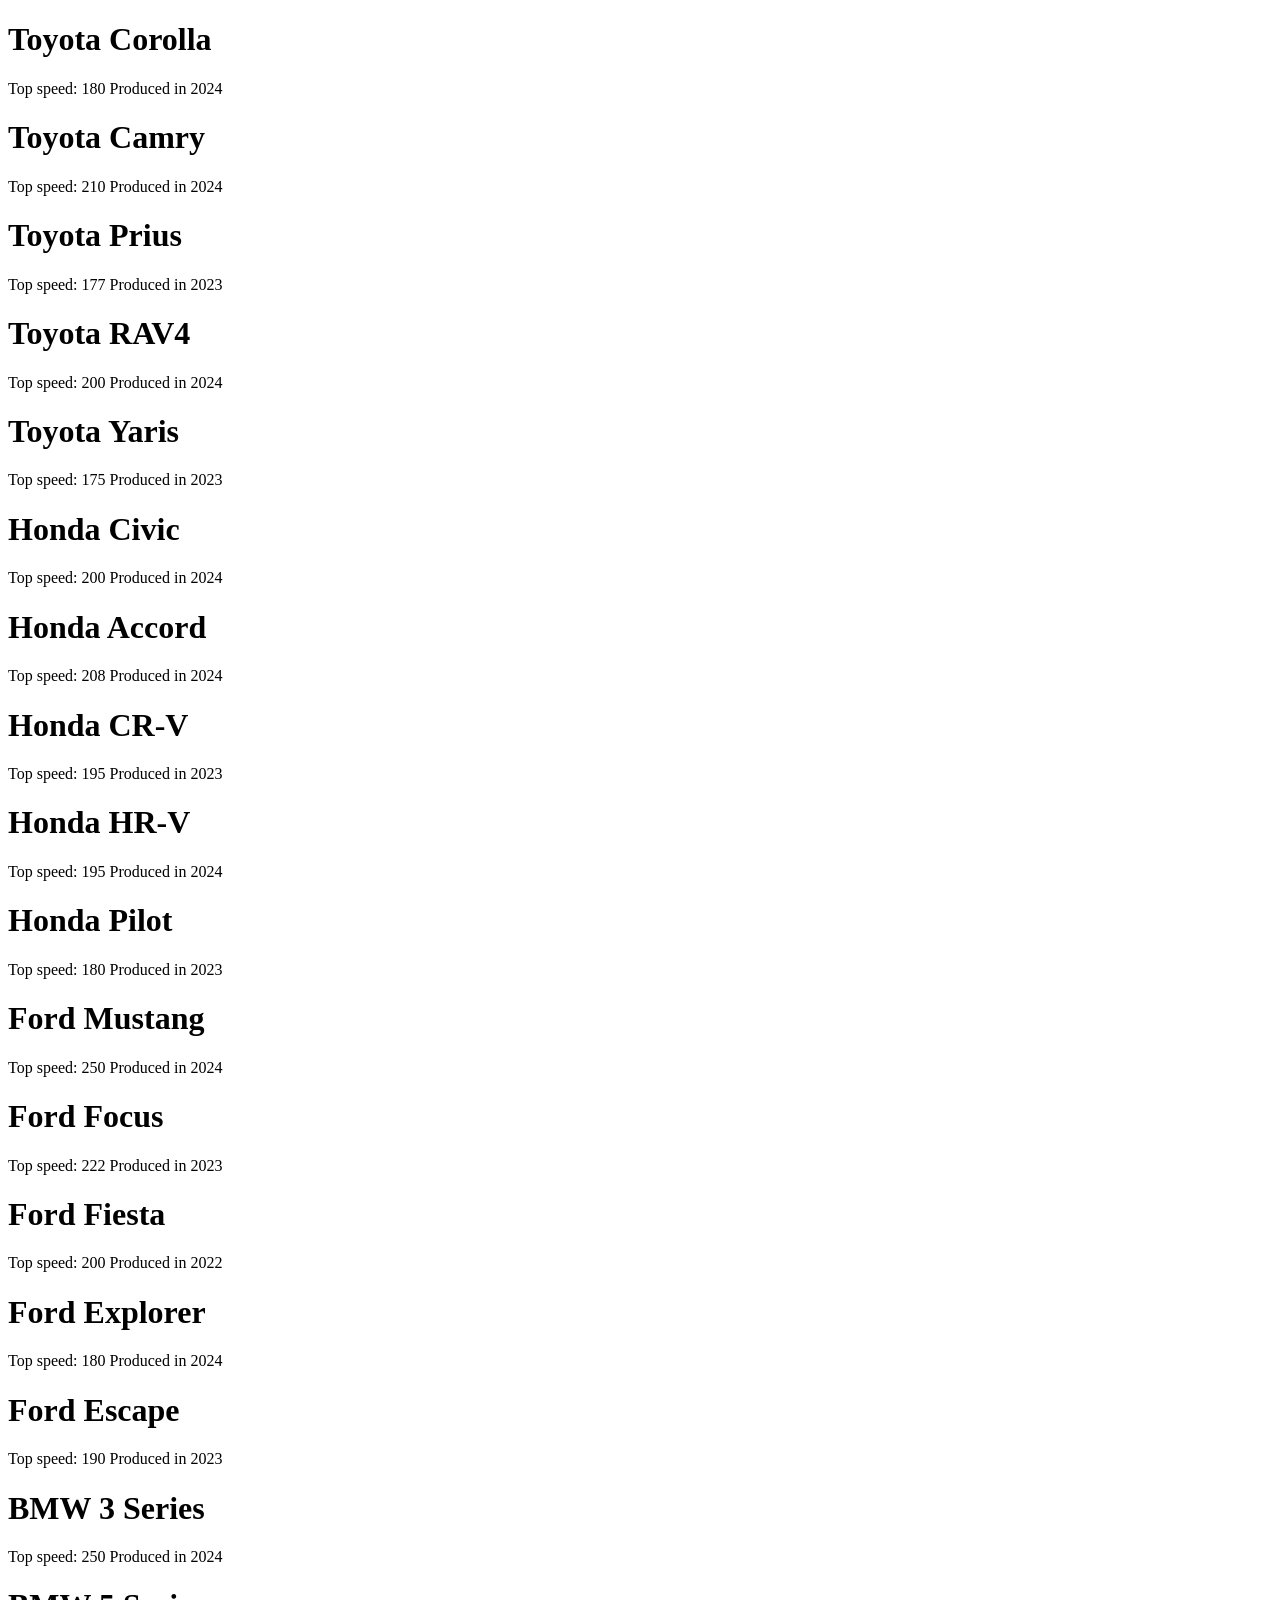
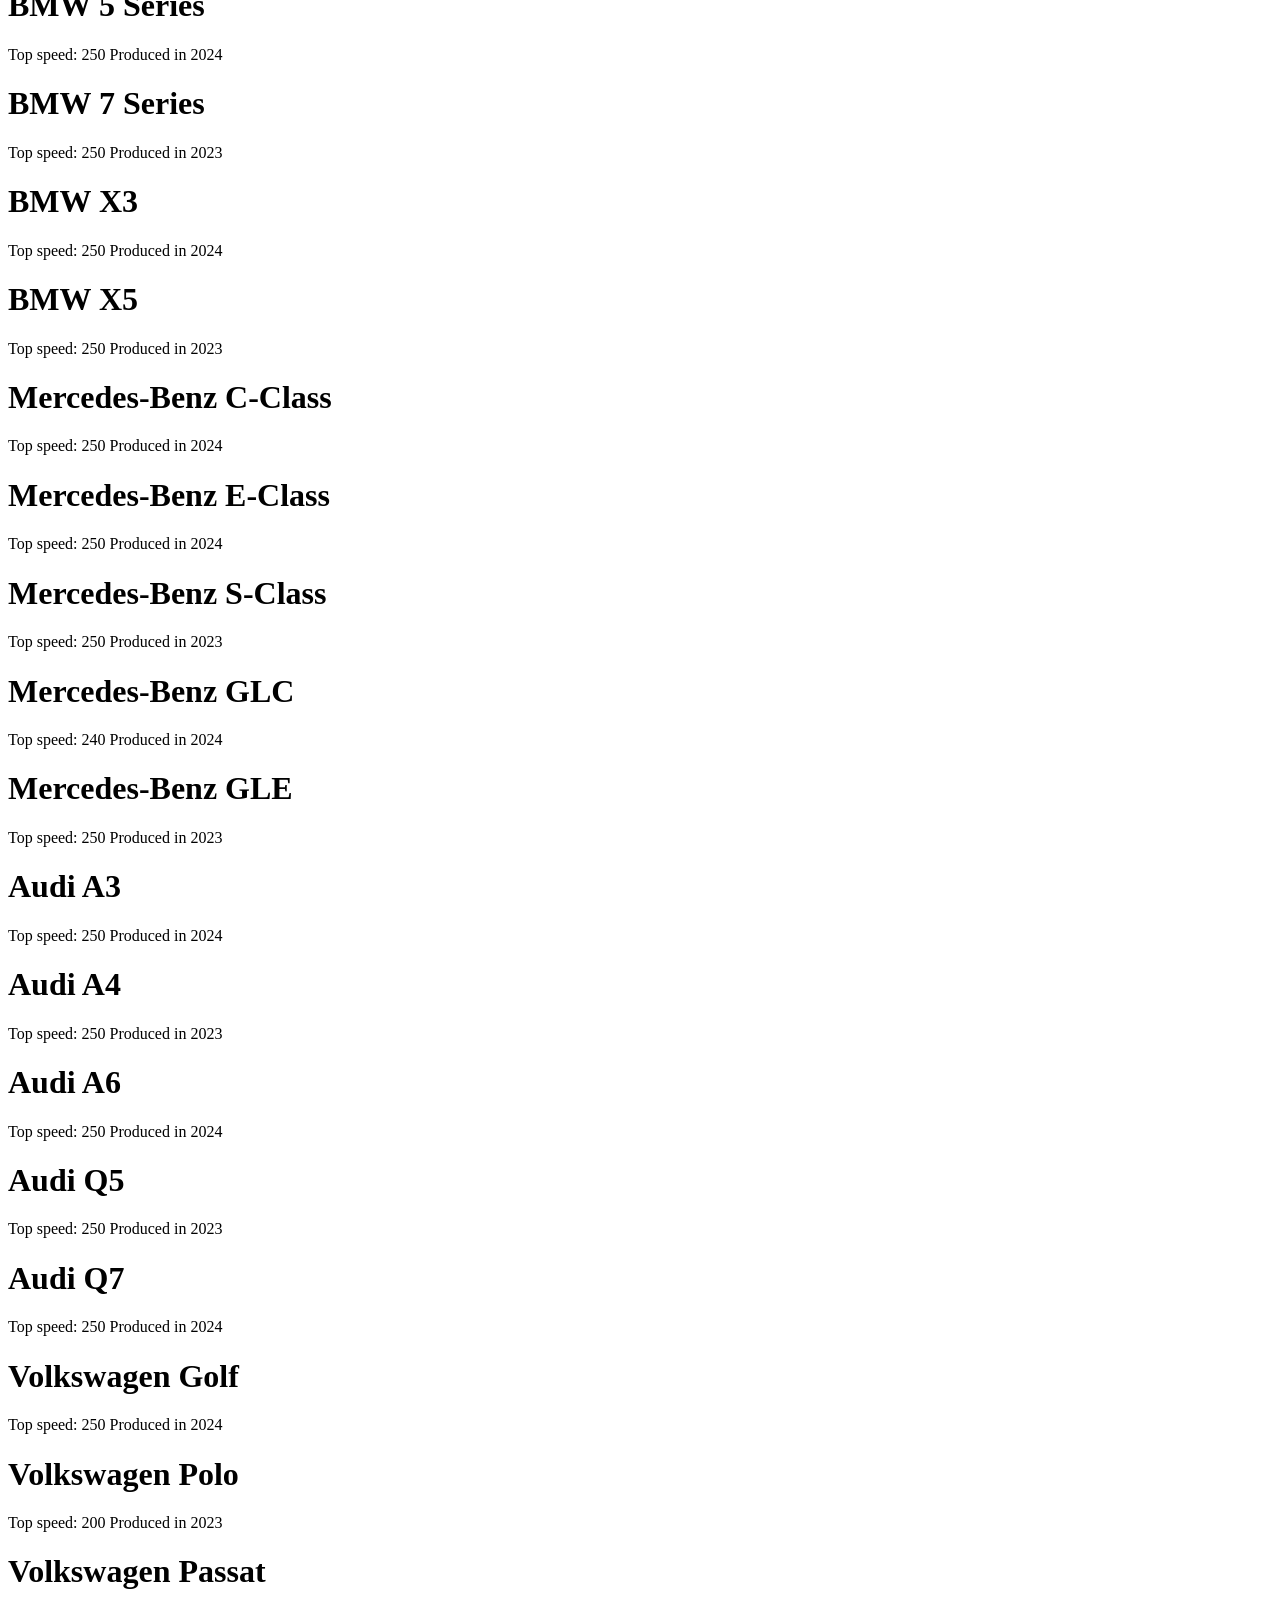
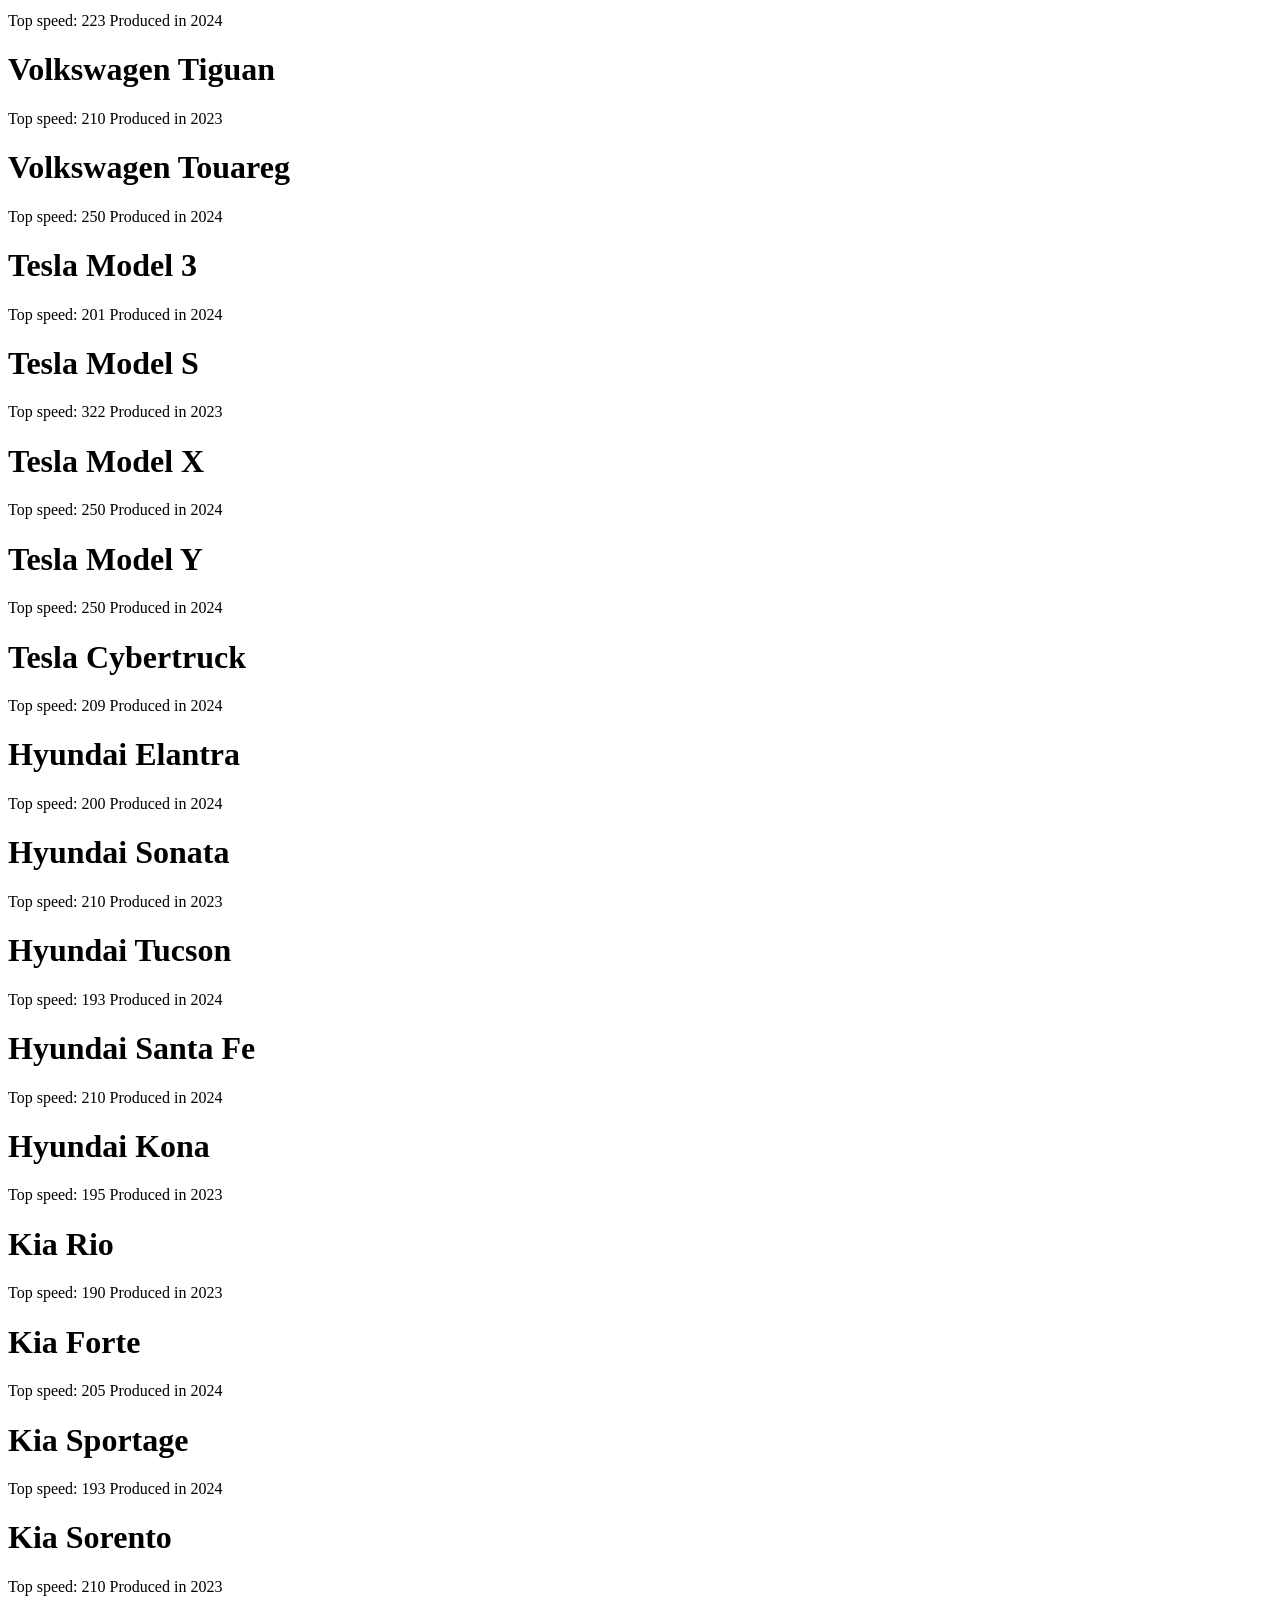
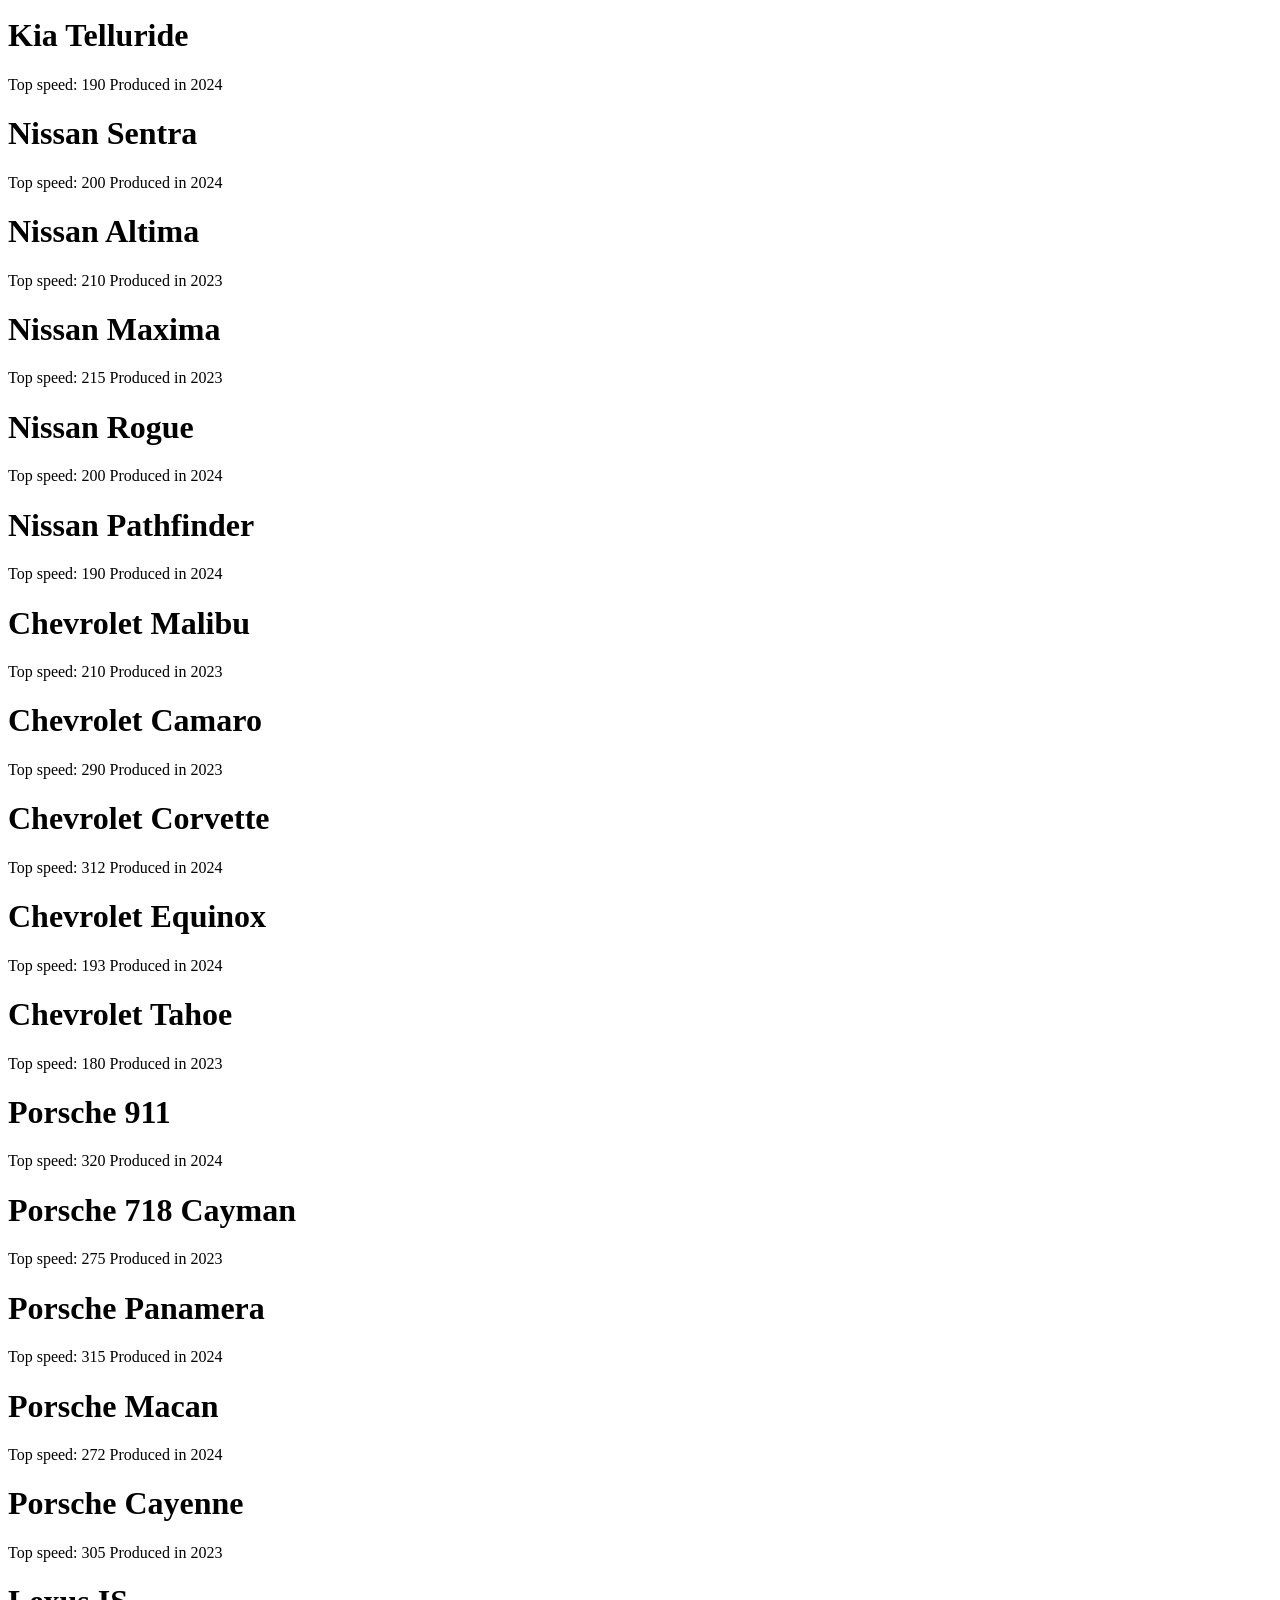
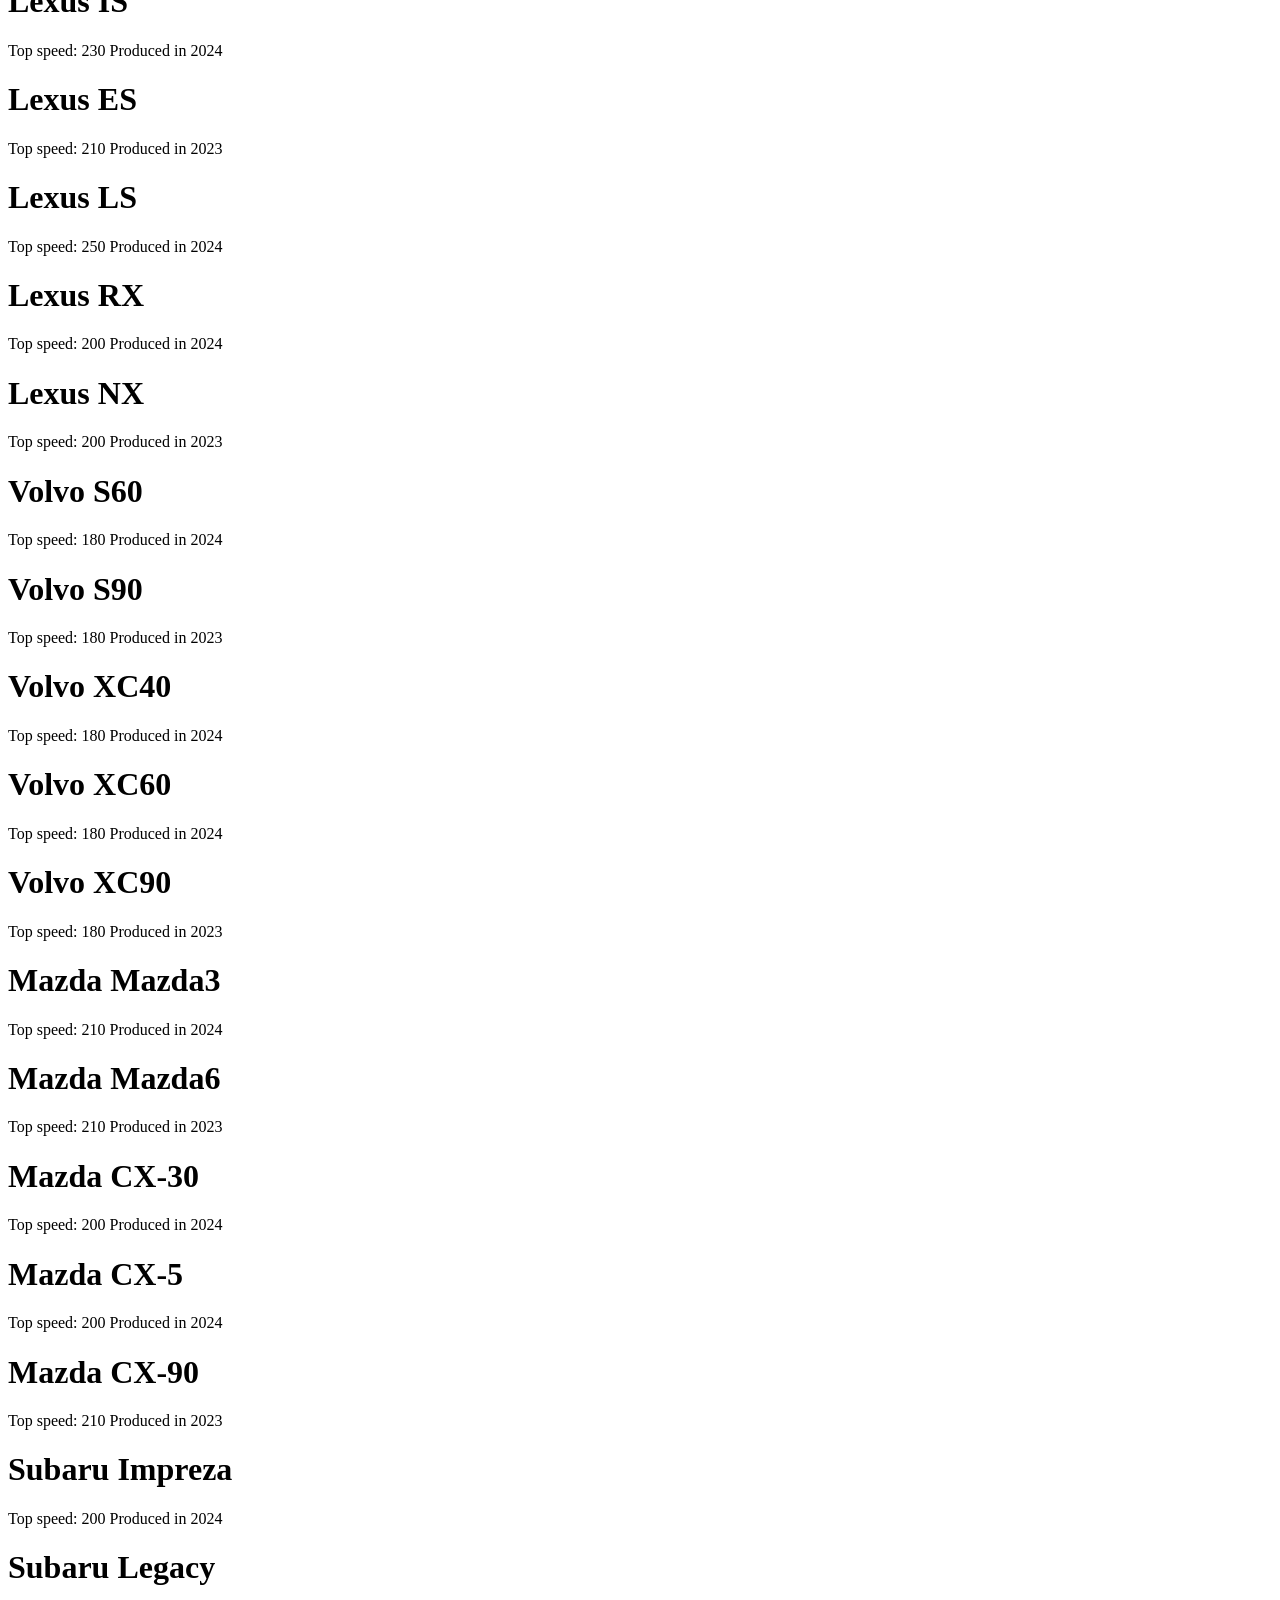
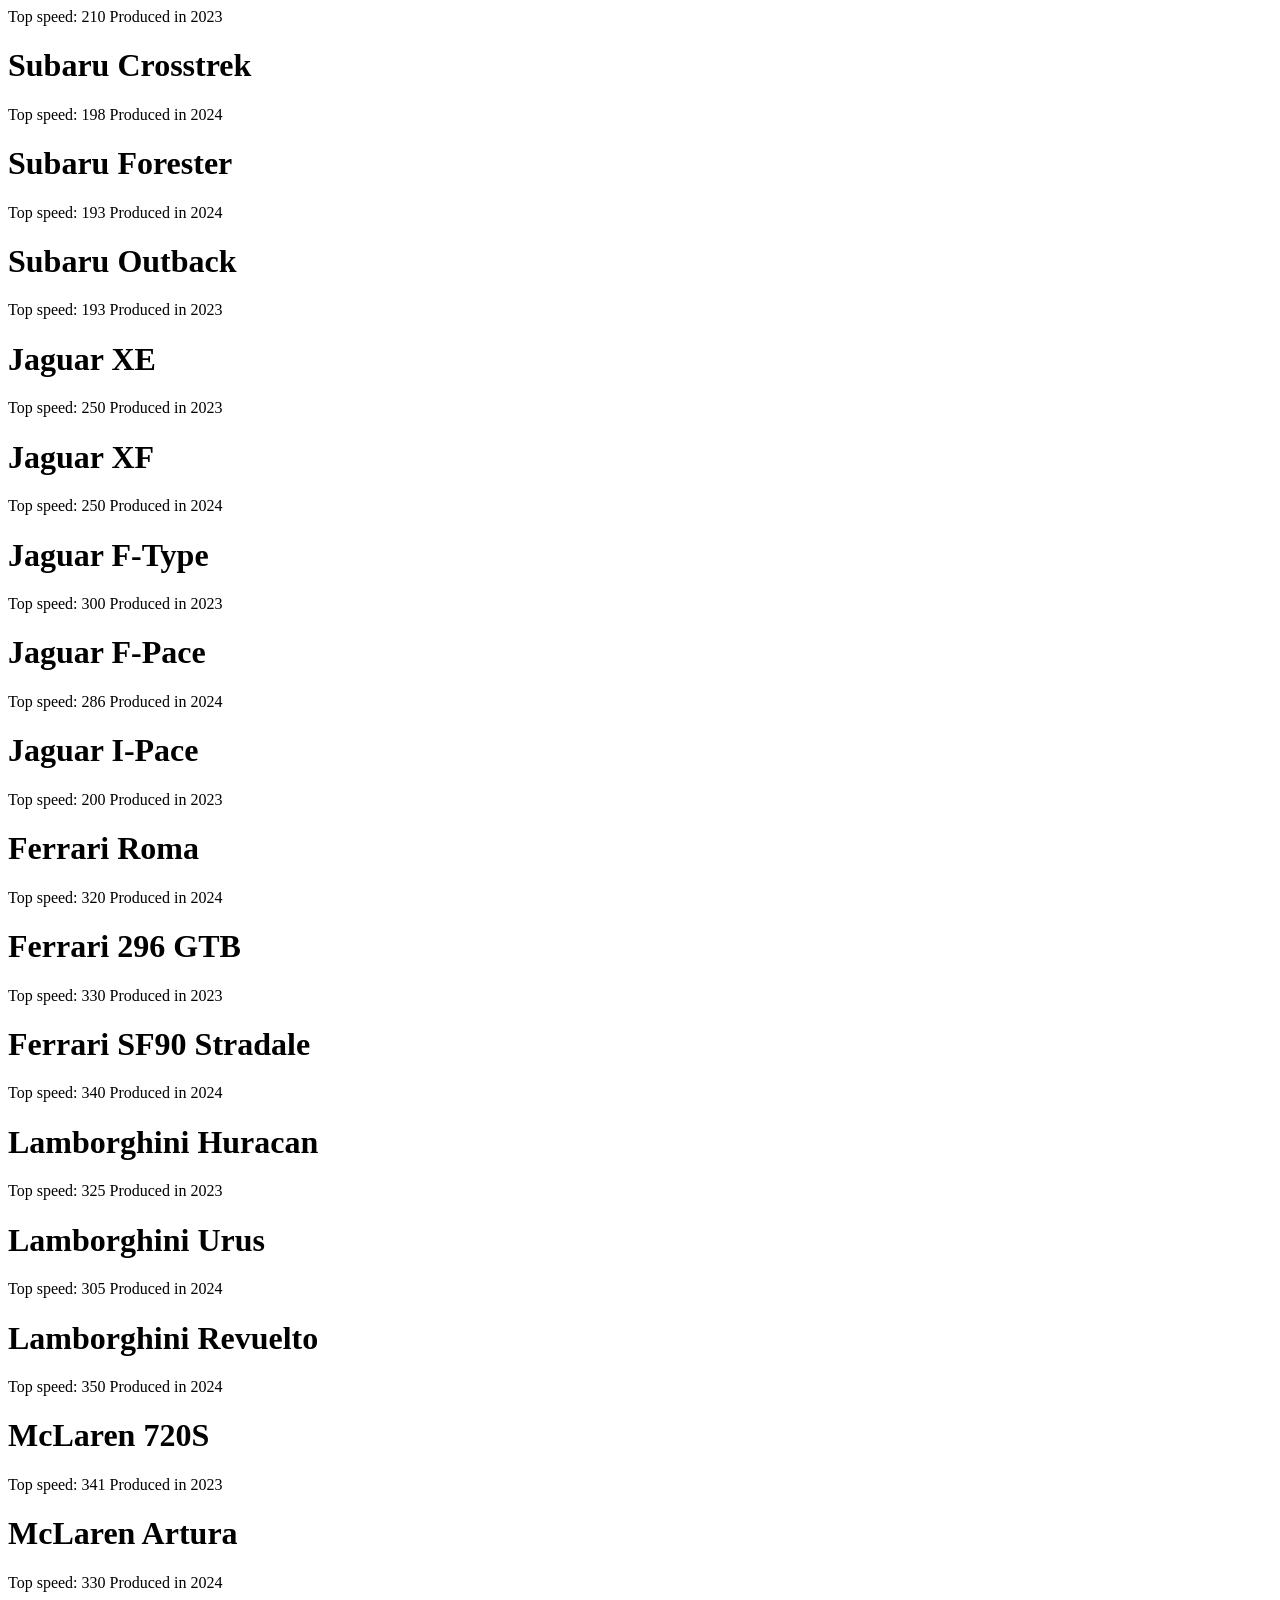
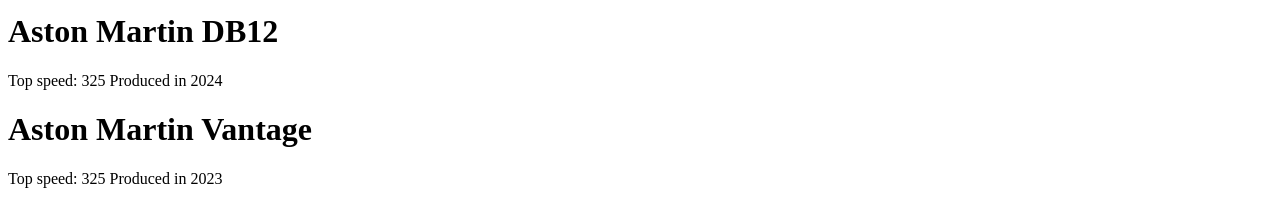
<file: modul-04/index.html>
<!doctype html>
<html lang="en">
  <head>
    <meta charset="UTF-8" />
    <meta name="viewport" content="width=device-width, initial-scale=1.0" />
    <title>Document</title>
  </head>
  <body>
    <div id="cars"></div>
    <script src="Car.js"></script>
    <script src="showCars.js"></script>
  </body>
</html>
</file>
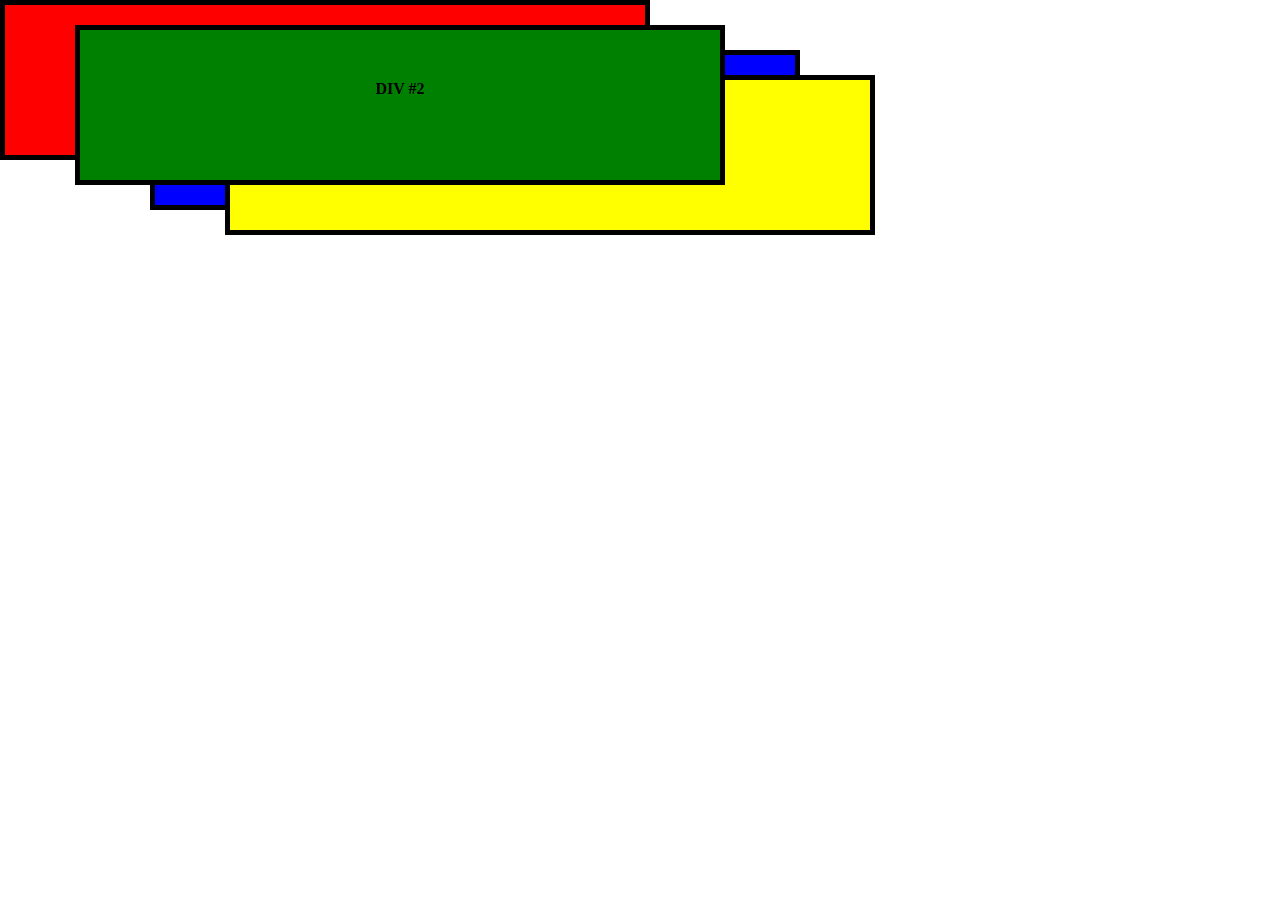
<file: modul-01/BoxModel/index.html>
<!doctype html>
<html>
  <head>
    <meta charset="UTF-8" />
    <title>Css box model</title>
    <link rel="stylesheet" type="text/css" href="styles.css" />
  </head>
  <body>
    <!--Her er der nogle div'er til et eksempel-->
    <div id="d1">DIV #1</div>
    <div id="d2">DIV #2</div>
    <div id="d3">DIV #3</div>
    <div id="d4">DIV #4</div>
  </body>
</html>
</file>
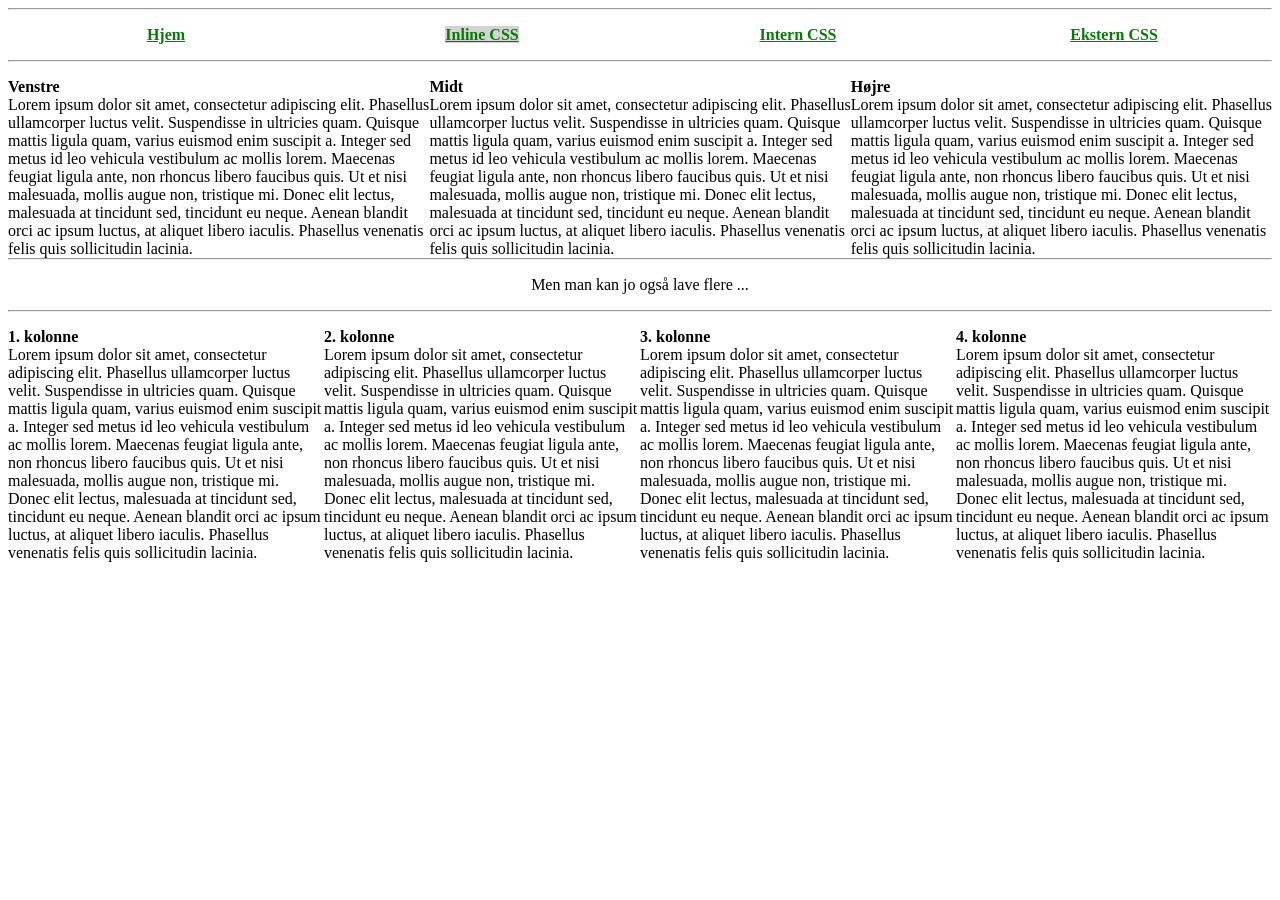
<file: modul-01/CSS/index.html>
<!DOCTYPE html>
<html>
  <head>
    <meta charset="UTF-8" />
    <title>Inline CSS</title>
  </head>
  <body>
    <hr style="clear: both" />
    <p style="text-align: center">
      <span style="float: left; width: 50%">
        <span style="float: left; width: 50%"
          ><a style="color: green" href="index.html"
            ><strong>Hjem</strong></a
          ></span
        >
        <span style="float: right; width: 50%"
          ><a
            style="color: green; background-color: lightgray"
            href="index.html"
            ><strong>Inline CSS</strong></a
          ></span
        >
      </span>
      <span style="float: right; width: 50%">
        <span style="float: left; width: 50%"
          ><a style="color: green" href="internalCSS.html"
            ><strong>Intern CSS</strong></a
          ></span
        >
        <span style="float: right; width: 50%"
          ><a style="color: green" href="externalCSS.html"
            ><strong>Ekstern CSS</strong></a
          ></span
        >
      </span>
      <br />
    </p>
    <hr style="clear: both" />

    <p>
      <span style="float: left; width: 33.33%">
        <strong>Venstre</strong> <br />
        Lorem ipsum dolor sit amet, consectetur adipiscing elit. Phasellus
        ullamcorper luctus velit. Suspendisse in ultricies quam. Quisque mattis
        ligula quam, varius euismod enim suscipit a. Integer sed metus id leo
        vehicula vestibulum ac mollis lorem. Maecenas feugiat ligula ante, non
        rhoncus libero faucibus quis. Ut et nisi malesuada, mollis augue non,
        tristique mi. Donec elit lectus, malesuada at tincidunt sed, tincidunt
        eu neque. Aenean blandit orci ac ipsum luctus, at aliquet libero
        iaculis. Phasellus venenatis felis quis sollicitudin lacinia.</span
      >
      <span style="float: right; width: 66.66%">
        <span style="float: left; width: 50%"
          ><strong>Midt</strong> <br />
          Lorem ipsum dolor sit amet, consectetur adipiscing elit. Phasellus
          ullamcorper luctus velit. Suspendisse in ultricies quam. Quisque
          mattis ligula quam, varius euismod enim suscipit a. Integer sed metus
          id leo vehicula vestibulum ac mollis lorem. Maecenas feugiat ligula
          ante, non rhoncus libero faucibus quis. Ut et nisi malesuada, mollis
          augue non, tristique mi. Donec elit lectus, malesuada at tincidunt
          sed, tincidunt eu neque. Aenean blandit orci ac ipsum luctus, at
          aliquet libero iaculis. Phasellus venenatis felis quis sollicitudin
          lacinia.</span
        >
        <span style="float: right; width: 50%"
          ><strong>Højre</strong> <br />
          Lorem ipsum dolor sit amet, consectetur adipiscing elit. Phasellus
          ullamcorper luctus velit. Suspendisse in ultricies quam. Quisque
          mattis ligula quam, varius euismod enim suscipit a. Integer sed metus
          id leo vehicula vestibulum ac mollis lorem. Maecenas feugiat ligula
          ante, non rhoncus libero faucibus quis. Ut et nisi malesuada, mollis
          augue non, tristique mi. Donec elit lectus, malesuada at tincidunt
          sed, tincidunt eu neque. Aenean blandit orci ac ipsum luctus, at
          aliquet libero iaculis. Phasellus venenatis felis quis sollicitudin
          lacinia.</span
        >
      </span>
    </p>

    <hr style="clear: both" />
    <p style="text-align: center">Men man kan jo også lave flere ...</p>
    <hr style="clear: both" />

    <p>
      <span style="float: left; width: 50%">
        <span style="float: left; width: 50%"
          ><strong>1. kolonne</strong> <br />
          Lorem ipsum dolor sit amet, consectetur adipiscing elit. Phasellus
          ullamcorper luctus velit. Suspendisse in ultricies quam. Quisque
          mattis ligula quam, varius euismod enim suscipit a. Integer sed metus
          id leo vehicula vestibulum ac mollis lorem. Maecenas feugiat ligula
          ante, non rhoncus libero faucibus quis. Ut et nisi malesuada, mollis
          augue non, tristique mi. Donec elit lectus, malesuada at tincidunt
          sed, tincidunt eu neque. Aenean blandit orci ac ipsum luctus, at
          aliquet libero iaculis. Phasellus venenatis felis quis sollicitudin
          lacinia.
        </span>
        <span style="float: right; width: 50%"
          ><strong>2. kolonne</strong> <br />
          Lorem ipsum dolor sit amet, consectetur adipiscing elit. Phasellus
          ullamcorper luctus velit. Suspendisse in ultricies quam. Quisque
          mattis ligula quam, varius euismod enim suscipit a. Integer sed metus
          id leo vehicula vestibulum ac mollis lorem. Maecenas feugiat ligula
          ante, non rhoncus libero faucibus quis. Ut et nisi malesuada, mollis
          augue non, tristique mi. Donec elit lectus, malesuada at tincidunt
          sed, tincidunt eu neque. Aenean blandit orci ac ipsum luctus, at
          aliquet libero iaculis. Phasellus venenatis felis quis sollicitudin
          lacinia.
        </span>
      </span>
      <span style="float: right; width: 50%">
        <span style="float: left; width: 50%"
          ><strong>3. kolonne</strong> <br />
          Lorem ipsum dolor sit amet, consectetur adipiscing elit. Phasellus
          ullamcorper luctus velit. Suspendisse in ultricies quam. Quisque
          mattis ligula quam, varius euismod enim suscipit a. Integer sed metus
          id leo vehicula vestibulum ac mollis lorem. Maecenas feugiat ligula
          ante, non rhoncus libero faucibus quis. Ut et nisi malesuada, mollis
          augue non, tristique mi. Donec elit lectus, malesuada at tincidunt
          sed, tincidunt eu neque. Aenean blandit orci ac ipsum luctus, at
          aliquet libero iaculis. Phasellus venenatis felis quis sollicitudin
          lacinia.
        </span>
        <span style="float: right; width: 50%"
          ><strong>4. kolonne</strong> <br />
          Lorem ipsum dolor sit amet, consectetur adipiscing elit. Phasellus
          ullamcorper luctus velit. Suspendisse in ultricies quam. Quisque
          mattis ligula quam, varius euismod enim suscipit a. Integer sed metus
          id leo vehicula vestibulum ac mollis lorem. Maecenas feugiat ligula
          ante, non rhoncus libero faucibus quis. Ut et nisi malesuada, mollis
          augue non, tristique mi. Donec elit lectus, malesuada at tincidunt
          sed, tincidunt eu neque. Aenean blandit orci ac ipsum luctus, at
          aliquet libero iaculis. Phasellus venenatis felis quis sollicitudin
          lacinia.
        </span>
      </span>
    </p>
  </body>
</html>
</file>
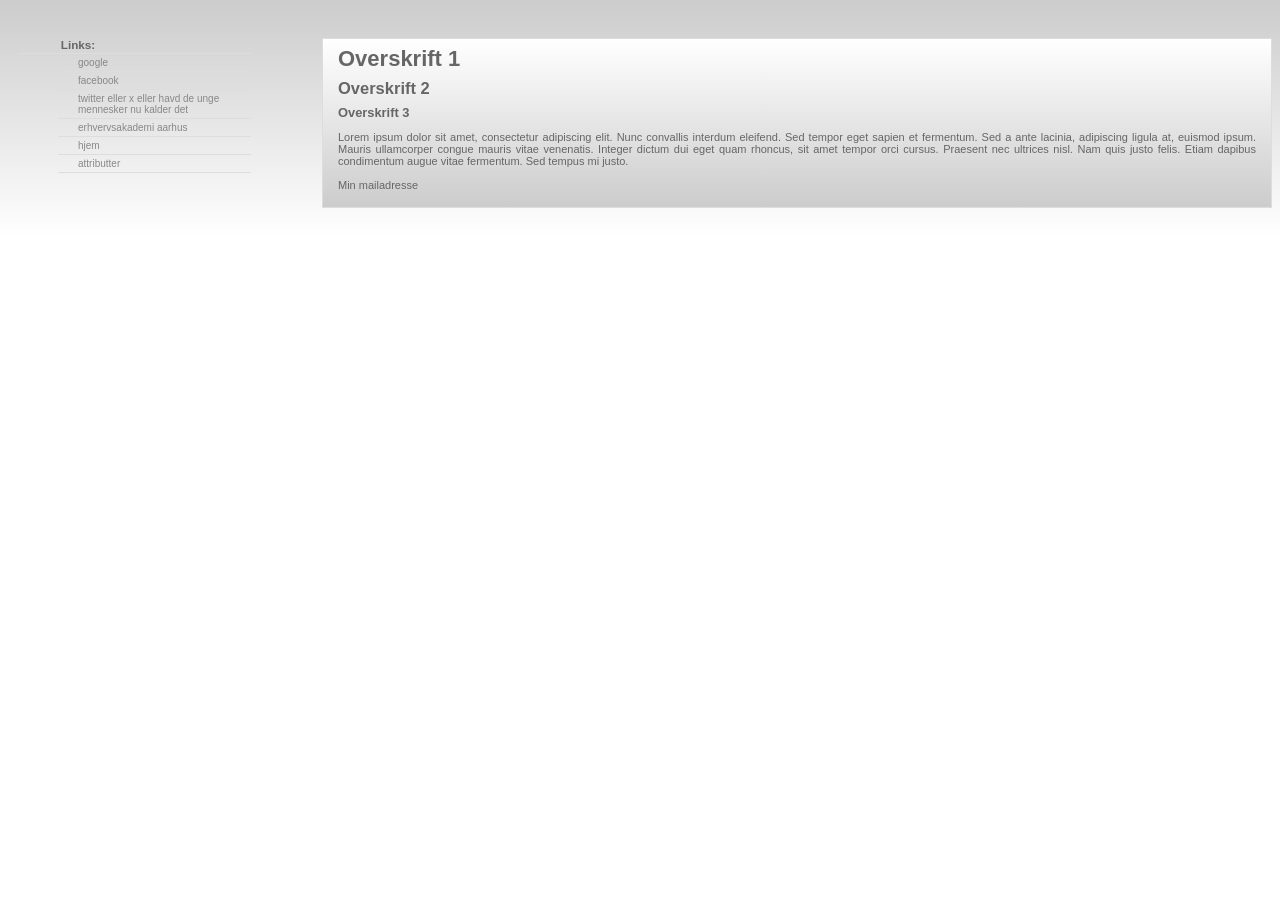
<file: modul-01/EndResult/index.html>
<!DOCTYPE html>
<html>
  <head>
    <meta charset="UTF-8" />
    <title>ALt det vi kan</title>
    <link href="styles.css" media="screen" rel="stylesheet" />
  </head>
  <body>
    <div class="page-wrapper">
      <h1>Overskrift 1</h1>
      <h2>Overskrift 2</h2>
      <h3>Overskrift 3</h3>
      <p>
        Lorem ipsum dolor sit amet, consectetur adipiscing elit. Nunc convallis
        interdum eleifend. Sed tempor eget sapien et fermentum. Sed a ante
        lacinia, adipiscing ligula at, euismod ipsum. Mauris ullamcorper congue
        mauris vitae venenatis. Integer dictum dui eget quam rhoncus, sit amet
        tempor orci cursus. Praesent nec ultrices nisl. Nam quis justo felis.
        Etiam dapibus condimentum augue vitae fermentum. Sed tempus mi justo.<br /><br /><a
          href="mailto:thsp@eaaa.dk"
          >Min mailadresse</a
        >
      </p>
    </div>
    <div class="sidebar">
      <h3>Links:</h3>
      <ul>
        <li><a href="http://www.google.com">Google</a></li>
        <li><a href="http://www.facebook.com">Facebook</a></li>
        <li>
          <a href="http://www.twitter.com"
            >Twitter eller X eller havd de unge mennesker nu kalder det</a
          >
        </li>
        <li><a href="http://www.eaaa.dk">Erhvervsakademi Aarhus</a></li>
        <li><a href="../index.html">Hjem</a></li>
        <li><a href="../attributes.html">Attributter</a></li>
      </ul>
    </div>
  </body>
</html>
</file>
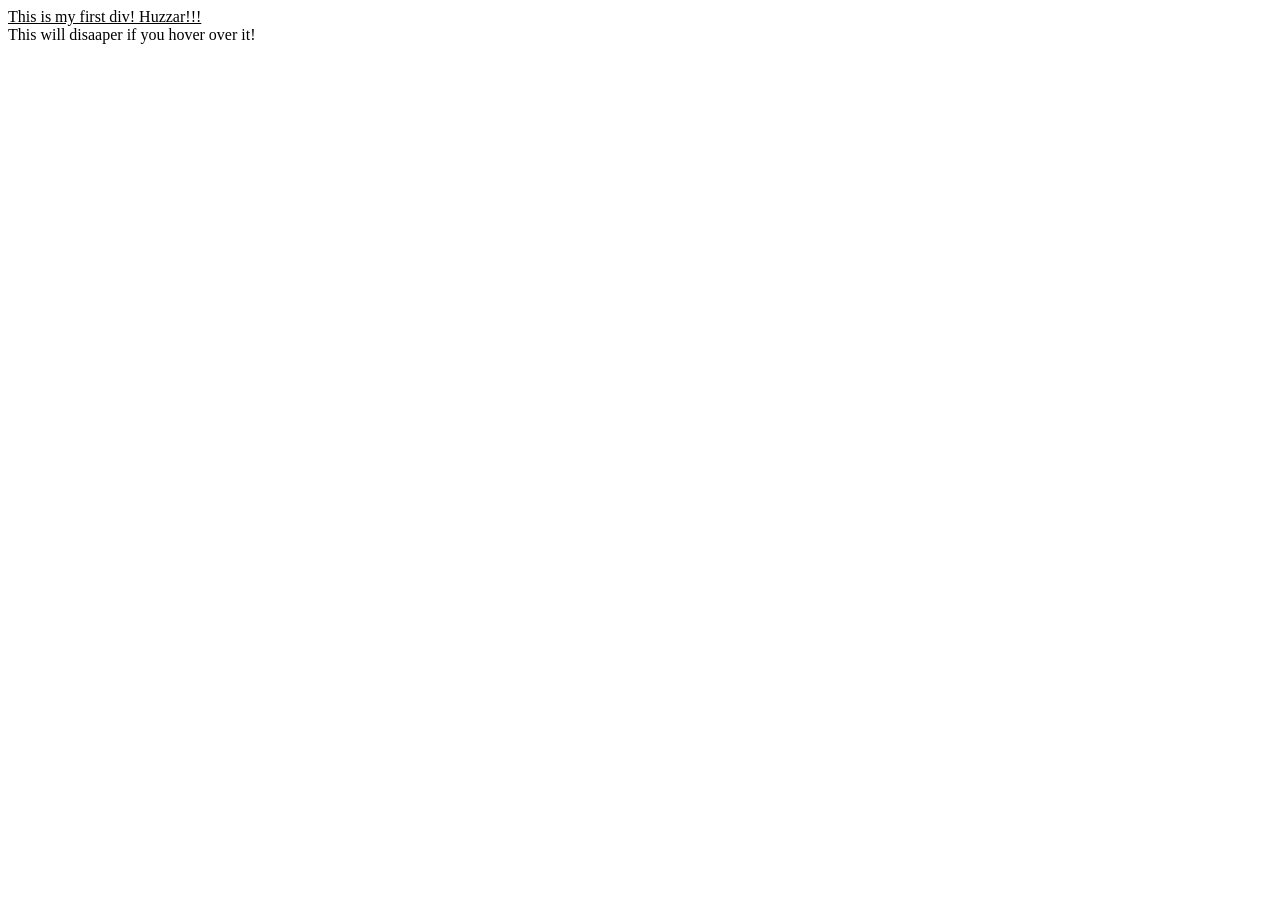
<file: modul-01/Live-code/index.html>
<!doctype html>
<html lang="en">
  <head>
    <meta charset="UTF-8" />
    <meta name="viewport" content="width=device-width, initial-scale=1.0" />
    <title>Forsiden</title>
    <link rel="stylesheet" type="text/css" href="styles.css"
    
  </head>
  <body>
    <div id="first">This is my first div! Huzzar!!!</div>
    <div id="second">This will disaaper if you hover over it!</div> 
  </body>
</html>
</file>
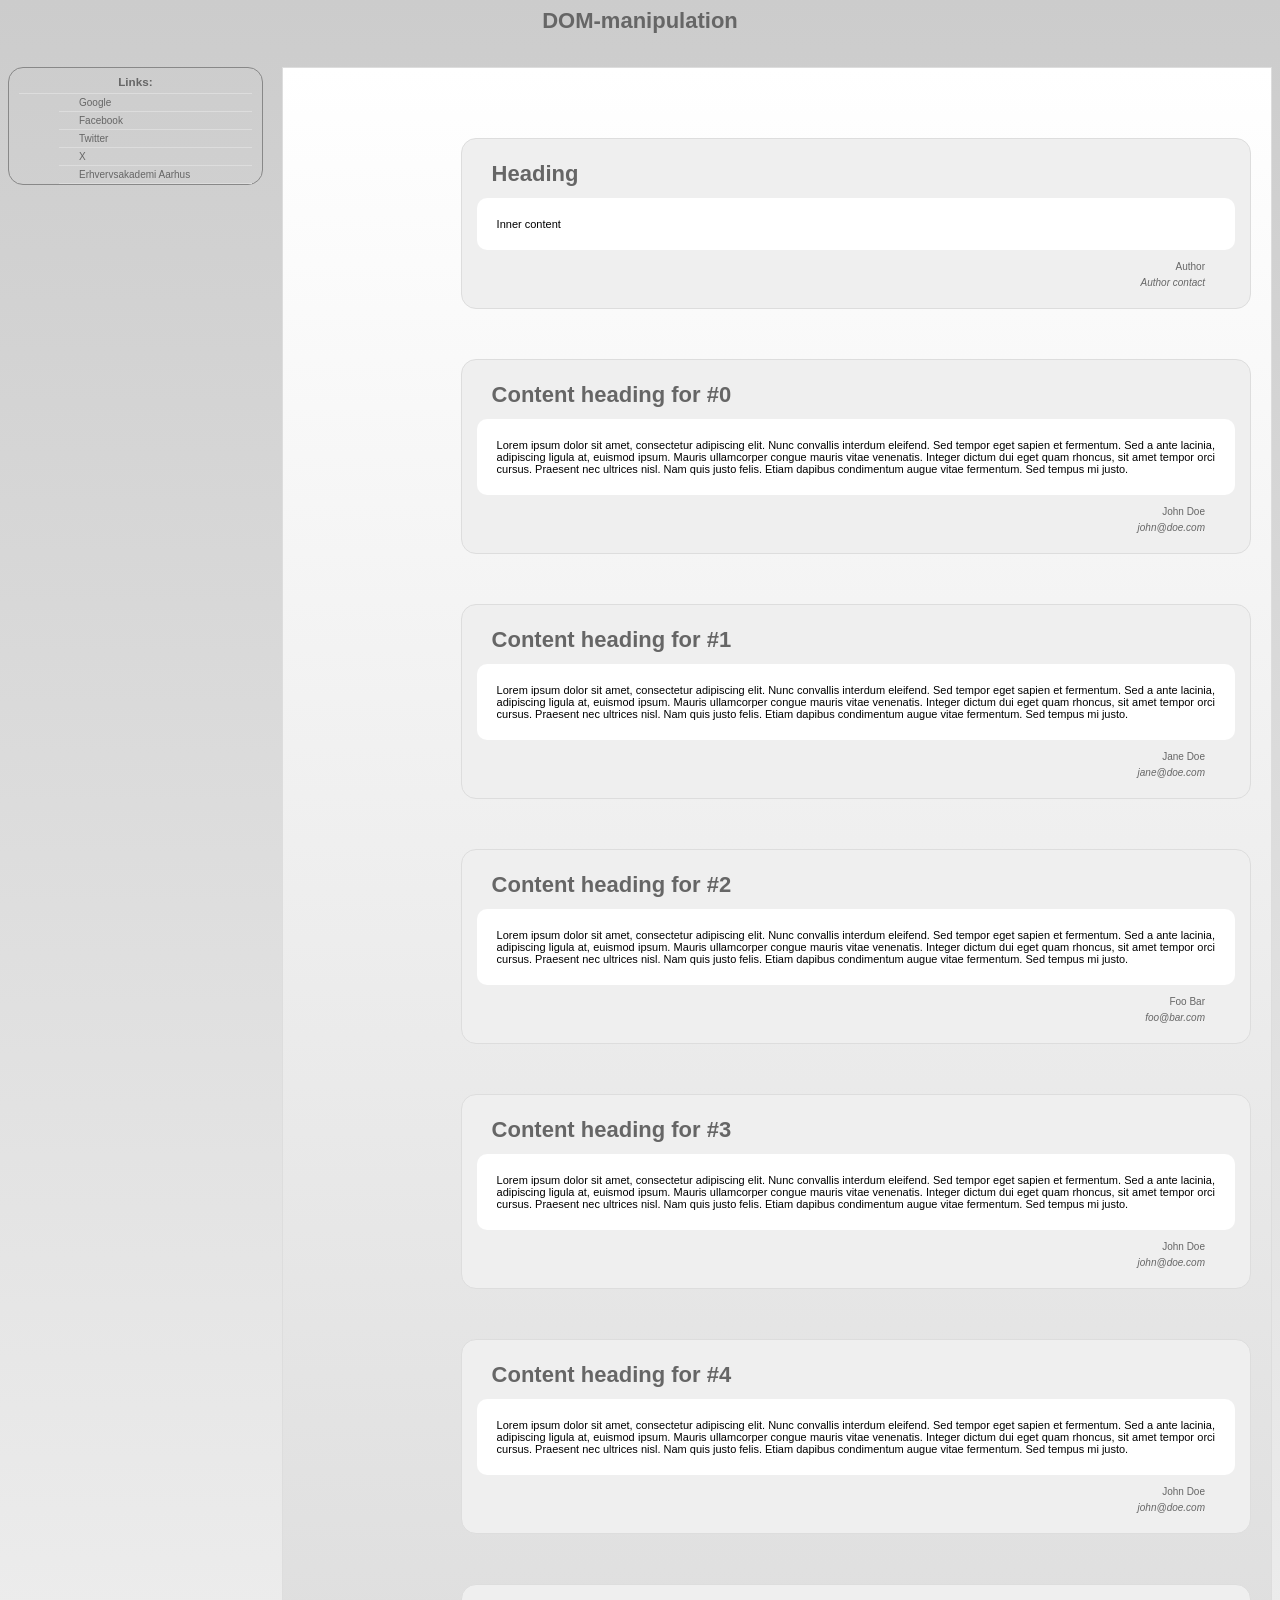
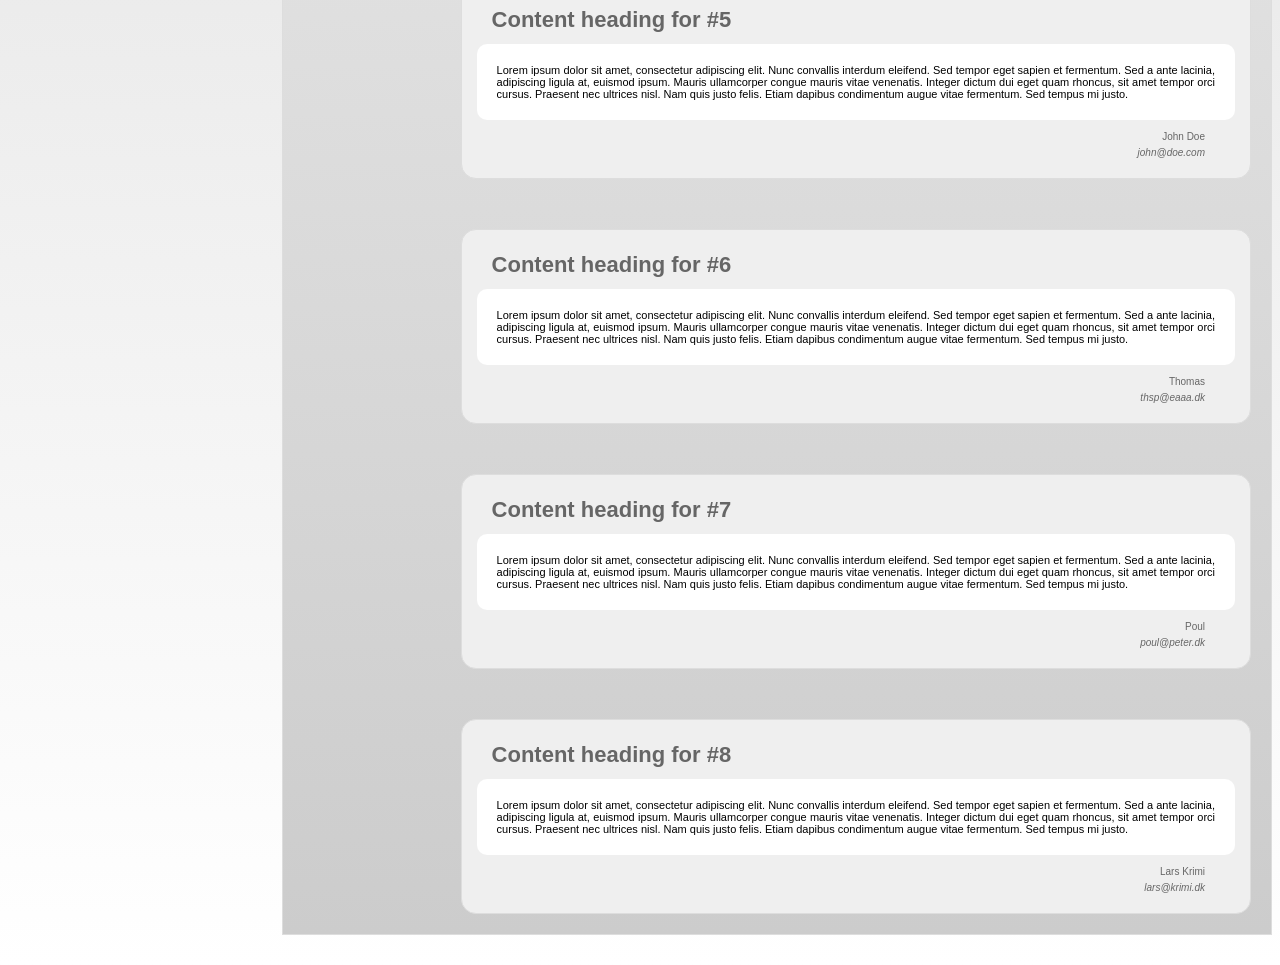
<file: modul-02/DOM-manipulation/index.html>
<!doctype html>
<html>
  <head>
    <meta charset="UTF-8" />
    <title>DOM-manipulation</title>
    <link href="Styles/styles.css" media="screen" rel="stylesheet" />
  </head>
  <body>
    <h1>DOM-manipulation</h1>

    <div id="main-content-area">
      <div id="1" class="content">
        <h1>Heading</h1>
        <p class="inner-content">Inner content</p>
        <p class="author">Author</p>
        <p class="contact">Author contact</p>
      </div>
    </div>

    <div id="sidebar">
      <h3>Links:</h3>
      <ul>
        <li><a id="link0" href="http://www.google.com">Google</a></li>
        <li><a id="link1" href="http://www.facebook.com">Facebook</a></li>
        <li><a id="link2" href="http://www.twitter.com">Twitter</a></li>
        <li><a id="link3" href="http://www.x.com">X</a></li>
        <li>
          <a id="link4" href="http://www.eaaa.dk">Erhvervsakademi Aarhus</a>
        </li>
      </ul>
    </div>
    <!-- <script src="Scripts/script.js"></script>-->
    <script src="Scripts/jsonLoadScript.js"></script>
  </body>
</html>
</file>
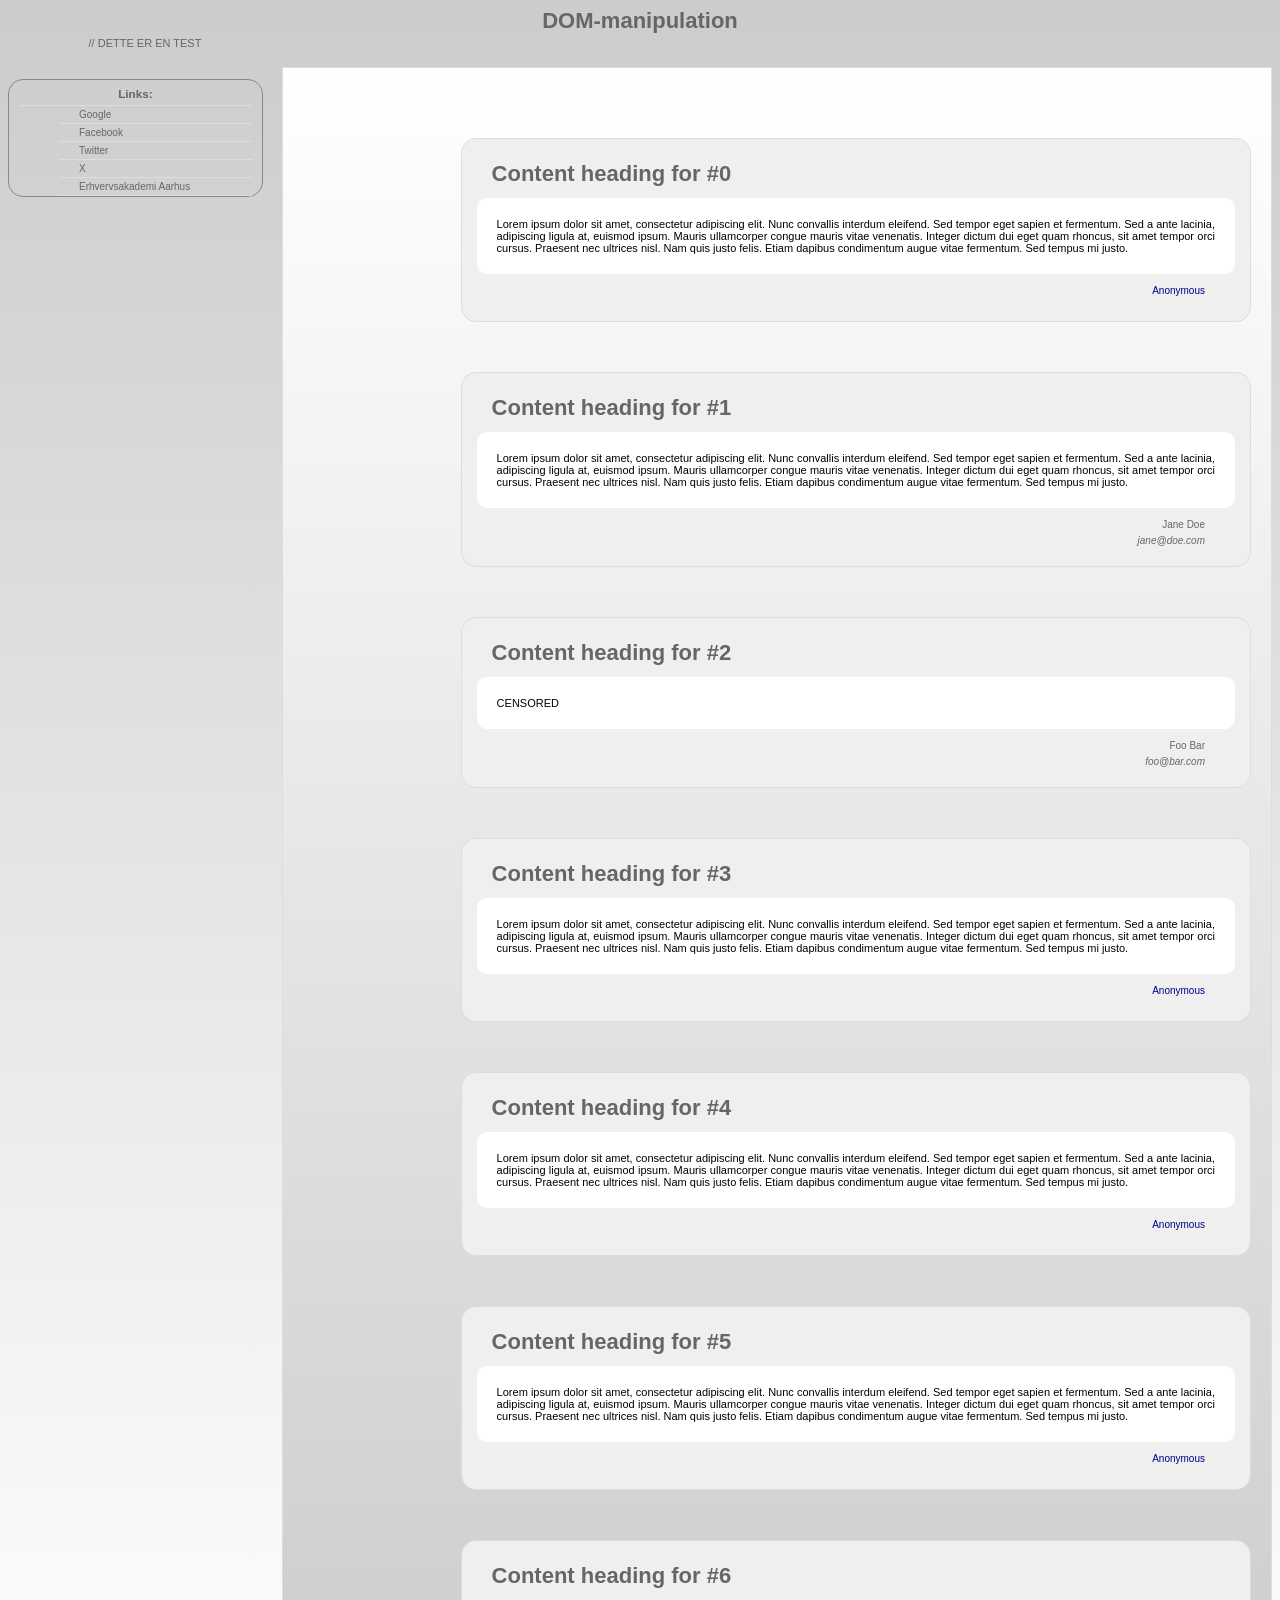
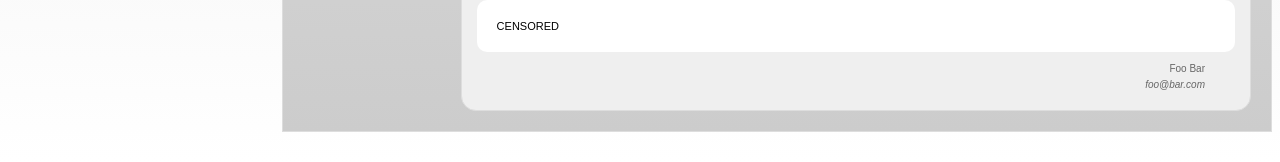
<file: modul-03/DOM-manipulation/index.html>
<!doctype html>
<html>
  <head>
    <meta charset="UTF-8" />
    <title>DOM-manipulation</title>
    <link href="Styles/styles.css" media="screen" rel="stylesheet" />
  </head>
  <body>
    <div>
      <h1>DOM-manipulation</h1>
    </div>
    <div id="main-content-area"></div>
// DETTE ER EN TEST
    <div id="sidebar">
      <h3>Links:</h3>
      <ul>
        <li><a id="link0" href="http://www.google.com">Google</a></li>
        <li><a id="link1" href="http://www.facebook.com">Facebook</a></li>
        <li><a id="link2" href="http://www.twitter.com">Twitter</a></li>
        <li><a id="link3" href="http://www.x.com">X</a></li>
        <li>
          <a id="link4" href="http://www.eaaa.dk">Erhvervsakademi Aarhus</a>
        </li>
      </ul>
    </div>
    <script src="Scripts/jsonLoadScript.js"></script>
  </body>
</html>
</file>
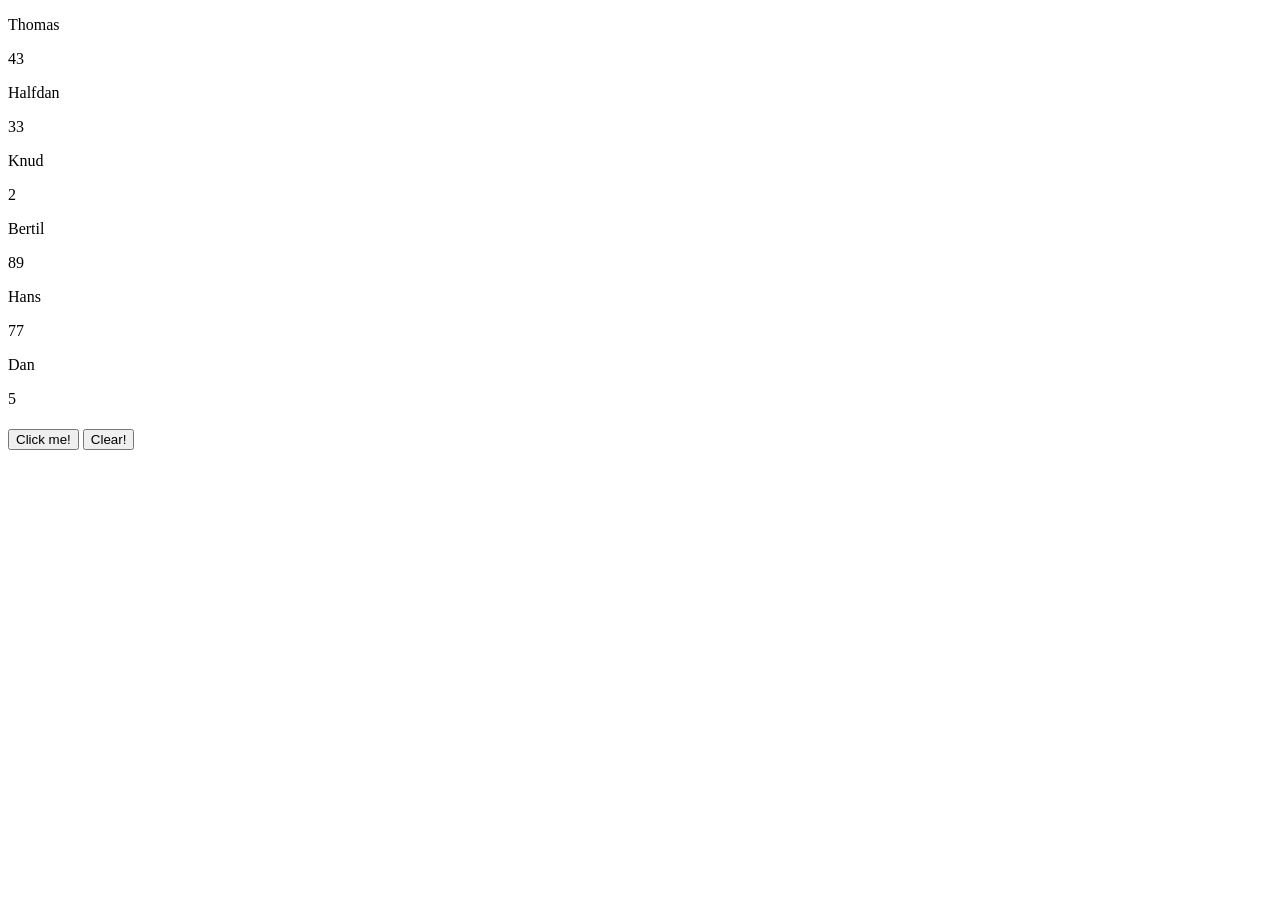
<file: modul-03/live-code/index.html>
<!doctype html>
<html lang="en">
  <head>
    <meta charset="UTF-8" />
    <meta name="viewport" content="width=device-width, initial-scale=1.0" />
    <title>Live-code</title>
  </head>
  <body>
    <div id="persons"></div>

    <h1 id="click-txt"></h1>

    <button
      onclick="
        document.getElementById('click-txt').innerHTML = 'You clicked ze butten'
      "
    >
      Click me!
    </button>

    <button id="clearBtn">Clear!</button>

    <script>
      document.getElementById("clearBtn").onclick = clearTxtinH1;
      p1 = {
        name: "Thomas",
        age: 43,
      };

      p2 = {
        name: "Halfdan",
        age: 33,
      };

      p3 = {
        name: "Knud",
        age: 2,
      };

      p4 = {
        name: "Bertil",
        age: 89,
      };

      p5 = {
        name: "Hans",
        age: 77,
      };

      p6 = {
        name: "Dan",
        age: 5,
      };
      let persons = [p1, p2, p3, p4, p5, p6];

      console.log(persons);

      let personsElement = document.getElementById("persons");

      /* persons.forEach(writeOut);

      function writeOut(value) {
        personsElement.innerHTML +=
          "<p>" + value.name + "</p><p>" + value.age + "</p>";
      }*/

      /*
      persons.forEach(function (value, index, array) {
        personsElement.innerHTML +=
          "<p>" + value.name + "</p><p>" + value.age + "</p>";
        //personsElement.innerHTML +="<p>" + array[index].name + "</p><p>" + array[index].age + "</p>";
      });
*/
      persons.forEach((value) => {
        personsElement.innerHTML +=
          "<p>" + value.name + "</p><p>" + value.age + "</p>";
      });

      function clearTxtinH1() {
        //document.getElementById("click-txt").innerHTML = "";
        //document.getElementById("click-txt").style.display = "none";
        //document.getElementById("click-txt").setAttribute("style", "display:none");
      }
    </script>
  </body>
</html>
</file>
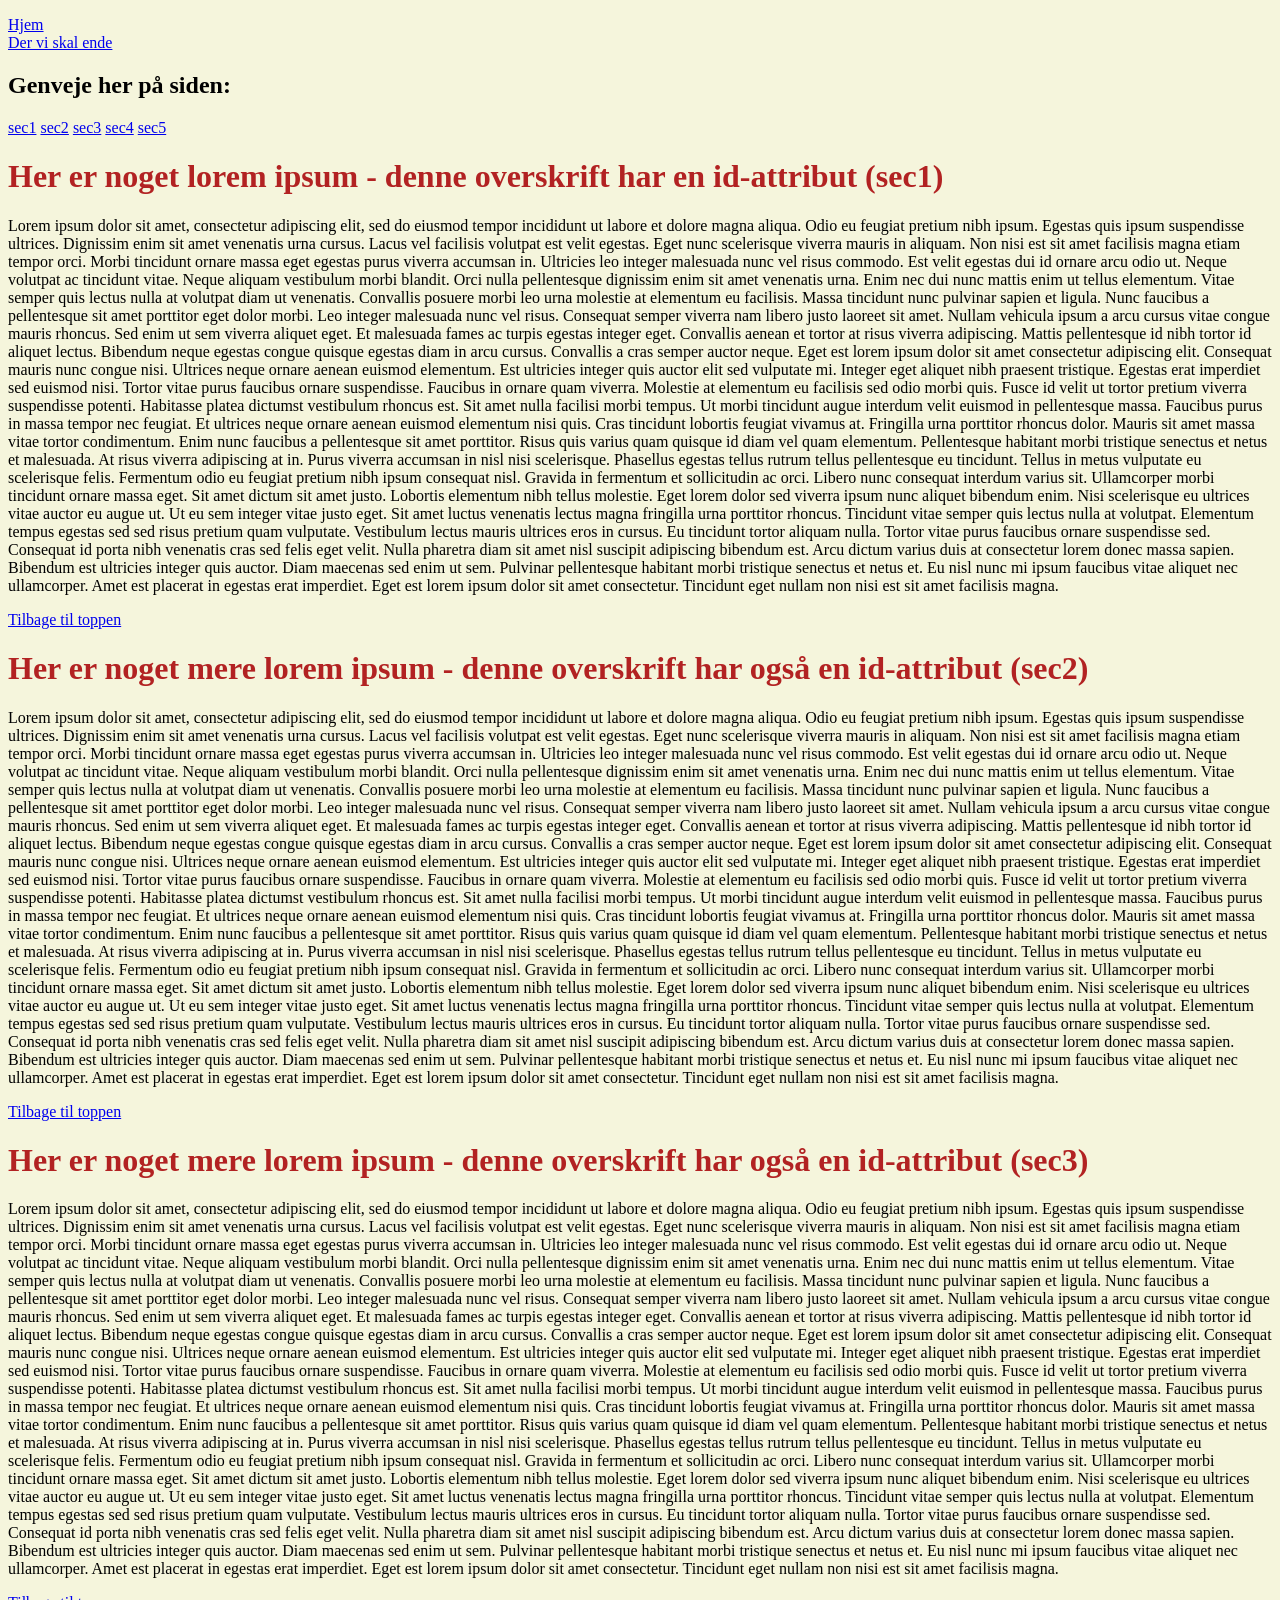
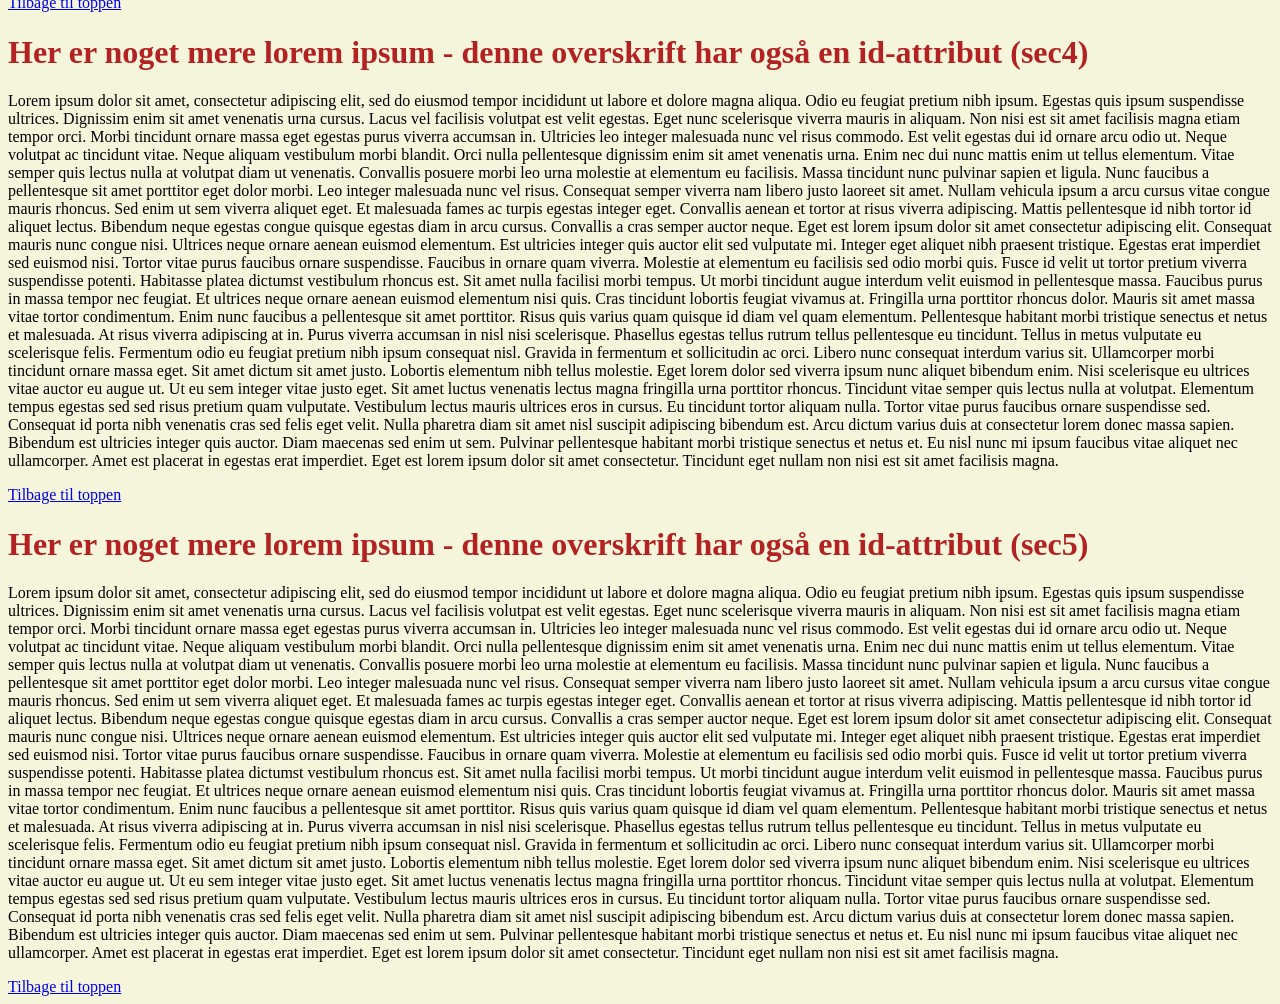
<file: modul-01/attributes.html>
<!DOCTYPE html>
<html>
  <head>
    <title>Attributter</title>
  </head>
  <body style="background-color: beige; font-family: fantasy">
    <p id="top">
      <a href="index.html">Hjem</a>
      <br />
      <a href="EndResult/">Der vi skal ende</a>
    </p>

    <h2>Genveje her på siden:</h2>
    <a href="#sec1">sec1</a>
    <a href="#sec2">sec2</a>
    <a href="#sec3">sec3</a>
    <a href="#sec4">sec4</a>
    <a href="#sec5">sec5</a>

    <h1 id="sec1" style="color: firebrick">
      Her er noget lorem ipsum - denne overskrift har en id-attribut (sec1)
    </h1>
    <p>
      Lorem ipsum dolor sit amet, consectetur adipiscing elit, sed do eiusmod
      tempor incididunt ut labore et dolore magna aliqua. Odio eu feugiat
      pretium nibh ipsum. Egestas quis ipsum suspendisse ultrices. Dignissim
      enim sit amet venenatis urna cursus. Lacus vel facilisis volutpat est
      velit egestas. Eget nunc scelerisque viverra mauris in aliquam. Non nisi
      est sit amet facilisis magna etiam tempor orci. Morbi tincidunt ornare
      massa eget egestas purus viverra accumsan in. Ultricies leo integer
      malesuada nunc vel risus commodo. Est velit egestas dui id ornare arcu
      odio ut. Neque volutpat ac tincidunt vitae. Neque aliquam vestibulum morbi
      blandit. Orci nulla pellentesque dignissim enim sit amet venenatis urna.
      Enim nec dui nunc mattis enim ut tellus elementum. Vitae semper quis
      lectus nulla at volutpat diam ut venenatis. Convallis posuere morbi leo
      urna molestie at elementum eu facilisis. Massa tincidunt nunc pulvinar
      sapien et ligula. Nunc faucibus a pellentesque sit amet porttitor eget
      dolor morbi. Leo integer malesuada nunc vel risus. Consequat semper
      viverra nam libero justo laoreet sit amet. Nullam vehicula ipsum a arcu
      cursus vitae congue mauris rhoncus. Sed enim ut sem viverra aliquet eget.
      Et malesuada fames ac turpis egestas integer eget. Convallis aenean et
      tortor at risus viverra adipiscing. Mattis pellentesque id nibh tortor id
      aliquet lectus. Bibendum neque egestas congue quisque egestas diam in arcu
      cursus. Convallis a cras semper auctor neque. Eget est lorem ipsum dolor
      sit amet consectetur adipiscing elit. Consequat mauris nunc congue nisi.
      Ultrices neque ornare aenean euismod elementum. Est ultricies integer quis
      auctor elit sed vulputate mi. Integer eget aliquet nibh praesent
      tristique. Egestas erat imperdiet sed euismod nisi. Tortor vitae purus
      faucibus ornare suspendisse. Faucibus in ornare quam viverra. Molestie at
      elementum eu facilisis sed odio morbi quis. Fusce id velit ut tortor
      pretium viverra suspendisse potenti. Habitasse platea dictumst vestibulum
      rhoncus est. Sit amet nulla facilisi morbi tempus. Ut morbi tincidunt
      augue interdum velit euismod in pellentesque massa. Faucibus purus in
      massa tempor nec feugiat. Et ultrices neque ornare aenean euismod
      elementum nisi quis. Cras tincidunt lobortis feugiat vivamus at. Fringilla
      urna porttitor rhoncus dolor. Mauris sit amet massa vitae tortor
      condimentum. Enim nunc faucibus a pellentesque sit amet porttitor. Risus
      quis varius quam quisque id diam vel quam elementum. Pellentesque habitant
      morbi tristique senectus et netus et malesuada. At risus viverra
      adipiscing at in. Purus viverra accumsan in nisl nisi scelerisque.
      Phasellus egestas tellus rutrum tellus pellentesque eu tincidunt. Tellus
      in metus vulputate eu scelerisque felis. Fermentum odio eu feugiat pretium
      nibh ipsum consequat nisl. Gravida in fermentum et sollicitudin ac orci.
      Libero nunc consequat interdum varius sit. Ullamcorper morbi tincidunt
      ornare massa eget. Sit amet dictum sit amet justo. Lobortis elementum nibh
      tellus molestie. Eget lorem dolor sed viverra ipsum nunc aliquet bibendum
      enim. Nisi scelerisque eu ultrices vitae auctor eu augue ut. Ut eu sem
      integer vitae justo eget. Sit amet luctus venenatis lectus magna fringilla
      urna porttitor rhoncus. Tincidunt vitae semper quis lectus nulla at
      volutpat. Elementum tempus egestas sed sed risus pretium quam vulputate.
      Vestibulum lectus mauris ultrices eros in cursus. Eu tincidunt tortor
      aliquam nulla. Tortor vitae purus faucibus ornare suspendisse sed.
      Consequat id porta nibh venenatis cras sed felis eget velit. Nulla
      pharetra diam sit amet nisl suscipit adipiscing bibendum est. Arcu dictum
      varius duis at consectetur lorem donec massa sapien. Bibendum est
      ultricies integer quis auctor. Diam maecenas sed enim ut sem. Pulvinar
      pellentesque habitant morbi tristique senectus et netus et. Eu nisl nunc
      mi ipsum faucibus vitae aliquet nec ullamcorper. Amet est placerat in
      egestas erat imperdiet. Eget est lorem ipsum dolor sit amet consectetur.
      Tincidunt eget nullam non nisi est sit amet facilisis magna.
    </p>
    <a href="#top">Tilbage til toppen</a>

    <h1 id="sec2" style="color: firebrick">
      Her er noget mere lorem ipsum - denne overskrift har også en id-attribut
      (sec2)
    </h1>
    <p>
      Lorem ipsum dolor sit amet, consectetur adipiscing elit, sed do eiusmod
      tempor incididunt ut labore et dolore magna aliqua. Odio eu feugiat
      pretium nibh ipsum. Egestas quis ipsum suspendisse ultrices. Dignissim
      enim sit amet venenatis urna cursus. Lacus vel facilisis volutpat est
      velit egestas. Eget nunc scelerisque viverra mauris in aliquam. Non nisi
      est sit amet facilisis magna etiam tempor orci. Morbi tincidunt ornare
      massa eget egestas purus viverra accumsan in. Ultricies leo integer
      malesuada nunc vel risus commodo. Est velit egestas dui id ornare arcu
      odio ut. Neque volutpat ac tincidunt vitae. Neque aliquam vestibulum morbi
      blandit. Orci nulla pellentesque dignissim enim sit amet venenatis urna.
      Enim nec dui nunc mattis enim ut tellus elementum. Vitae semper quis
      lectus nulla at volutpat diam ut venenatis. Convallis posuere morbi leo
      urna molestie at elementum eu facilisis. Massa tincidunt nunc pulvinar
      sapien et ligula. Nunc faucibus a pellentesque sit amet porttitor eget
      dolor morbi. Leo integer malesuada nunc vel risus. Consequat semper
      viverra nam libero justo laoreet sit amet. Nullam vehicula ipsum a arcu
      cursus vitae congue mauris rhoncus. Sed enim ut sem viverra aliquet eget.
      Et malesuada fames ac turpis egestas integer eget. Convallis aenean et
      tortor at risus viverra adipiscing. Mattis pellentesque id nibh tortor id
      aliquet lectus. Bibendum neque egestas congue quisque egestas diam in arcu
      cursus. Convallis a cras semper auctor neque. Eget est lorem ipsum dolor
      sit amet consectetur adipiscing elit. Consequat mauris nunc congue nisi.
      Ultrices neque ornare aenean euismod elementum. Est ultricies integer quis
      auctor elit sed vulputate mi. Integer eget aliquet nibh praesent
      tristique. Egestas erat imperdiet sed euismod nisi. Tortor vitae purus
      faucibus ornare suspendisse. Faucibus in ornare quam viverra. Molestie at
      elementum eu facilisis sed odio morbi quis. Fusce id velit ut tortor
      pretium viverra suspendisse potenti. Habitasse platea dictumst vestibulum
      rhoncus est. Sit amet nulla facilisi morbi tempus. Ut morbi tincidunt
      augue interdum velit euismod in pellentesque massa. Faucibus purus in
      massa tempor nec feugiat. Et ultrices neque ornare aenean euismod
      elementum nisi quis. Cras tincidunt lobortis feugiat vivamus at. Fringilla
      urna porttitor rhoncus dolor. Mauris sit amet massa vitae tortor
      condimentum. Enim nunc faucibus a pellentesque sit amet porttitor. Risus
      quis varius quam quisque id diam vel quam elementum. Pellentesque habitant
      morbi tristique senectus et netus et malesuada. At risus viverra
      adipiscing at in. Purus viverra accumsan in nisl nisi scelerisque.
      Phasellus egestas tellus rutrum tellus pellentesque eu tincidunt. Tellus
      in metus vulputate eu scelerisque felis. Fermentum odio eu feugiat pretium
      nibh ipsum consequat nisl. Gravida in fermentum et sollicitudin ac orci.
      Libero nunc consequat interdum varius sit. Ullamcorper morbi tincidunt
      ornare massa eget. Sit amet dictum sit amet justo. Lobortis elementum nibh
      tellus molestie. Eget lorem dolor sed viverra ipsum nunc aliquet bibendum
      enim. Nisi scelerisque eu ultrices vitae auctor eu augue ut. Ut eu sem
      integer vitae justo eget. Sit amet luctus venenatis lectus magna fringilla
      urna porttitor rhoncus. Tincidunt vitae semper quis lectus nulla at
      volutpat. Elementum tempus egestas sed sed risus pretium quam vulputate.
      Vestibulum lectus mauris ultrices eros in cursus. Eu tincidunt tortor
      aliquam nulla. Tortor vitae purus faucibus ornare suspendisse sed.
      Consequat id porta nibh venenatis cras sed felis eget velit. Nulla
      pharetra diam sit amet nisl suscipit adipiscing bibendum est. Arcu dictum
      varius duis at consectetur lorem donec massa sapien. Bibendum est
      ultricies integer quis auctor. Diam maecenas sed enim ut sem. Pulvinar
      pellentesque habitant morbi tristique senectus et netus et. Eu nisl nunc
      mi ipsum faucibus vitae aliquet nec ullamcorper. Amet est placerat in
      egestas erat imperdiet. Eget est lorem ipsum dolor sit amet consectetur.
      Tincidunt eget nullam non nisi est sit amet facilisis magna.
    </p>
    <a href="#top">Tilbage til toppen</a>

    <h1 id="sec3" style="color: firebrick">
      Her er noget mere lorem ipsum - denne overskrift har også en id-attribut
      (sec3)
    </h1>
    <p>
      Lorem ipsum dolor sit amet, consectetur adipiscing elit, sed do eiusmod
      tempor incididunt ut labore et dolore magna aliqua. Odio eu feugiat
      pretium nibh ipsum. Egestas quis ipsum suspendisse ultrices. Dignissim
      enim sit amet venenatis urna cursus. Lacus vel facilisis volutpat est
      velit egestas. Eget nunc scelerisque viverra mauris in aliquam. Non nisi
      est sit amet facilisis magna etiam tempor orci. Morbi tincidunt ornare
      massa eget egestas purus viverra accumsan in. Ultricies leo integer
      malesuada nunc vel risus commodo. Est velit egestas dui id ornare arcu
      odio ut. Neque volutpat ac tincidunt vitae. Neque aliquam vestibulum morbi
      blandit. Orci nulla pellentesque dignissim enim sit amet venenatis urna.
      Enim nec dui nunc mattis enim ut tellus elementum. Vitae semper quis
      lectus nulla at volutpat diam ut venenatis. Convallis posuere morbi leo
      urna molestie at elementum eu facilisis. Massa tincidunt nunc pulvinar
      sapien et ligula. Nunc faucibus a pellentesque sit amet porttitor eget
      dolor morbi. Leo integer malesuada nunc vel risus. Consequat semper
      viverra nam libero justo laoreet sit amet. Nullam vehicula ipsum a arcu
      cursus vitae congue mauris rhoncus. Sed enim ut sem viverra aliquet eget.
      Et malesuada fames ac turpis egestas integer eget. Convallis aenean et
      tortor at risus viverra adipiscing. Mattis pellentesque id nibh tortor id
      aliquet lectus. Bibendum neque egestas congue quisque egestas diam in arcu
      cursus. Convallis a cras semper auctor neque. Eget est lorem ipsum dolor
      sit amet consectetur adipiscing elit. Consequat mauris nunc congue nisi.
      Ultrices neque ornare aenean euismod elementum. Est ultricies integer quis
      auctor elit sed vulputate mi. Integer eget aliquet nibh praesent
      tristique. Egestas erat imperdiet sed euismod nisi. Tortor vitae purus
      faucibus ornare suspendisse. Faucibus in ornare quam viverra. Molestie at
      elementum eu facilisis sed odio morbi quis. Fusce id velit ut tortor
      pretium viverra suspendisse potenti. Habitasse platea dictumst vestibulum
      rhoncus est. Sit amet nulla facilisi morbi tempus. Ut morbi tincidunt
      augue interdum velit euismod in pellentesque massa. Faucibus purus in
      massa tempor nec feugiat. Et ultrices neque ornare aenean euismod
      elementum nisi quis. Cras tincidunt lobortis feugiat vivamus at. Fringilla
      urna porttitor rhoncus dolor. Mauris sit amet massa vitae tortor
      condimentum. Enim nunc faucibus a pellentesque sit amet porttitor. Risus
      quis varius quam quisque id diam vel quam elementum. Pellentesque habitant
      morbi tristique senectus et netus et malesuada. At risus viverra
      adipiscing at in. Purus viverra accumsan in nisl nisi scelerisque.
      Phasellus egestas tellus rutrum tellus pellentesque eu tincidunt. Tellus
      in metus vulputate eu scelerisque felis. Fermentum odio eu feugiat pretium
      nibh ipsum consequat nisl. Gravida in fermentum et sollicitudin ac orci.
      Libero nunc consequat interdum varius sit. Ullamcorper morbi tincidunt
      ornare massa eget. Sit amet dictum sit amet justo. Lobortis elementum nibh
      tellus molestie. Eget lorem dolor sed viverra ipsum nunc aliquet bibendum
      enim. Nisi scelerisque eu ultrices vitae auctor eu augue ut. Ut eu sem
      integer vitae justo eget. Sit amet luctus venenatis lectus magna fringilla
      urna porttitor rhoncus. Tincidunt vitae semper quis lectus nulla at
      volutpat. Elementum tempus egestas sed sed risus pretium quam vulputate.
      Vestibulum lectus mauris ultrices eros in cursus. Eu tincidunt tortor
      aliquam nulla. Tortor vitae purus faucibus ornare suspendisse sed.
      Consequat id porta nibh venenatis cras sed felis eget velit. Nulla
      pharetra diam sit amet nisl suscipit adipiscing bibendum est. Arcu dictum
      varius duis at consectetur lorem donec massa sapien. Bibendum est
      ultricies integer quis auctor. Diam maecenas sed enim ut sem. Pulvinar
      pellentesque habitant morbi tristique senectus et netus et. Eu nisl nunc
      mi ipsum faucibus vitae aliquet nec ullamcorper. Amet est placerat in
      egestas erat imperdiet. Eget est lorem ipsum dolor sit amet consectetur.
      Tincidunt eget nullam non nisi est sit amet facilisis magna.
    </p>
    <a href="#top">Tilbage til toppen</a>

    <h1 id="sec4" style="color: firebrick">
      Her er noget mere lorem ipsum - denne overskrift har også en id-attribut
      (sec4)
    </h1>
    <p>
      Lorem ipsum dolor sit amet, consectetur adipiscing elit, sed do eiusmod
      tempor incididunt ut labore et dolore magna aliqua. Odio eu feugiat
      pretium nibh ipsum. Egestas quis ipsum suspendisse ultrices. Dignissim
      enim sit amet venenatis urna cursus. Lacus vel facilisis volutpat est
      velit egestas. Eget nunc scelerisque viverra mauris in aliquam. Non nisi
      est sit amet facilisis magna etiam tempor orci. Morbi tincidunt ornare
      massa eget egestas purus viverra accumsan in. Ultricies leo integer
      malesuada nunc vel risus commodo. Est velit egestas dui id ornare arcu
      odio ut. Neque volutpat ac tincidunt vitae. Neque aliquam vestibulum morbi
      blandit. Orci nulla pellentesque dignissim enim sit amet venenatis urna.
      Enim nec dui nunc mattis enim ut tellus elementum. Vitae semper quis
      lectus nulla at volutpat diam ut venenatis. Convallis posuere morbi leo
      urna molestie at elementum eu facilisis. Massa tincidunt nunc pulvinar
      sapien et ligula. Nunc faucibus a pellentesque sit amet porttitor eget
      dolor morbi. Leo integer malesuada nunc vel risus. Consequat semper
      viverra nam libero justo laoreet sit amet. Nullam vehicula ipsum a arcu
      cursus vitae congue mauris rhoncus. Sed enim ut sem viverra aliquet eget.
      Et malesuada fames ac turpis egestas integer eget. Convallis aenean et
      tortor at risus viverra adipiscing. Mattis pellentesque id nibh tortor id
      aliquet lectus. Bibendum neque egestas congue quisque egestas diam in arcu
      cursus. Convallis a cras semper auctor neque. Eget est lorem ipsum dolor
      sit amet consectetur adipiscing elit. Consequat mauris nunc congue nisi.
      Ultrices neque ornare aenean euismod elementum. Est ultricies integer quis
      auctor elit sed vulputate mi. Integer eget aliquet nibh praesent
      tristique. Egestas erat imperdiet sed euismod nisi. Tortor vitae purus
      faucibus ornare suspendisse. Faucibus in ornare quam viverra. Molestie at
      elementum eu facilisis sed odio morbi quis. Fusce id velit ut tortor
      pretium viverra suspendisse potenti. Habitasse platea dictumst vestibulum
      rhoncus est. Sit amet nulla facilisi morbi tempus. Ut morbi tincidunt
      augue interdum velit euismod in pellentesque massa. Faucibus purus in
      massa tempor nec feugiat. Et ultrices neque ornare aenean euismod
      elementum nisi quis. Cras tincidunt lobortis feugiat vivamus at. Fringilla
      urna porttitor rhoncus dolor. Mauris sit amet massa vitae tortor
      condimentum. Enim nunc faucibus a pellentesque sit amet porttitor. Risus
      quis varius quam quisque id diam vel quam elementum. Pellentesque habitant
      morbi tristique senectus et netus et malesuada. At risus viverra
      adipiscing at in. Purus viverra accumsan in nisl nisi scelerisque.
      Phasellus egestas tellus rutrum tellus pellentesque eu tincidunt. Tellus
      in metus vulputate eu scelerisque felis. Fermentum odio eu feugiat pretium
      nibh ipsum consequat nisl. Gravida in fermentum et sollicitudin ac orci.
      Libero nunc consequat interdum varius sit. Ullamcorper morbi tincidunt
      ornare massa eget. Sit amet dictum sit amet justo. Lobortis elementum nibh
      tellus molestie. Eget lorem dolor sed viverra ipsum nunc aliquet bibendum
      enim. Nisi scelerisque eu ultrices vitae auctor eu augue ut. Ut eu sem
      integer vitae justo eget. Sit amet luctus venenatis lectus magna fringilla
      urna porttitor rhoncus. Tincidunt vitae semper quis lectus nulla at
      volutpat. Elementum tempus egestas sed sed risus pretium quam vulputate.
      Vestibulum lectus mauris ultrices eros in cursus. Eu tincidunt tortor
      aliquam nulla. Tortor vitae purus faucibus ornare suspendisse sed.
      Consequat id porta nibh venenatis cras sed felis eget velit. Nulla
      pharetra diam sit amet nisl suscipit adipiscing bibendum est. Arcu dictum
      varius duis at consectetur lorem donec massa sapien. Bibendum est
      ultricies integer quis auctor. Diam maecenas sed enim ut sem. Pulvinar
      pellentesque habitant morbi tristique senectus et netus et. Eu nisl nunc
      mi ipsum faucibus vitae aliquet nec ullamcorper. Amet est placerat in
      egestas erat imperdiet. Eget est lorem ipsum dolor sit amet consectetur.
      Tincidunt eget nullam non nisi est sit amet facilisis magna.
    </p>
    <a href="#top">Tilbage til toppen</a>

    <h1 id="sec5" style="color: firebrick">
      Her er noget mere lorem ipsum - denne overskrift har også en id-attribut
      (sec5)
    </h1>
    <p>
      Lorem ipsum dolor sit amet, consectetur adipiscing elit, sed do eiusmod
      tempor incididunt ut labore et dolore magna aliqua. Odio eu feugiat
      pretium nibh ipsum. Egestas quis ipsum suspendisse ultrices. Dignissim
      enim sit amet venenatis urna cursus. Lacus vel facilisis volutpat est
      velit egestas. Eget nunc scelerisque viverra mauris in aliquam. Non nisi
      est sit amet facilisis magna etiam tempor orci. Morbi tincidunt ornare
      massa eget egestas purus viverra accumsan in. Ultricies leo integer
      malesuada nunc vel risus commodo. Est velit egestas dui id ornare arcu
      odio ut. Neque volutpat ac tincidunt vitae. Neque aliquam vestibulum morbi
      blandit. Orci nulla pellentesque dignissim enim sit amet venenatis urna.
      Enim nec dui nunc mattis enim ut tellus elementum. Vitae semper quis
      lectus nulla at volutpat diam ut venenatis. Convallis posuere morbi leo
      urna molestie at elementum eu facilisis. Massa tincidunt nunc pulvinar
      sapien et ligula. Nunc faucibus a pellentesque sit amet porttitor eget
      dolor morbi. Leo integer malesuada nunc vel risus. Consequat semper
      viverra nam libero justo laoreet sit amet. Nullam vehicula ipsum a arcu
      cursus vitae congue mauris rhoncus. Sed enim ut sem viverra aliquet eget.
      Et malesuada fames ac turpis egestas integer eget. Convallis aenean et
      tortor at risus viverra adipiscing. Mattis pellentesque id nibh tortor id
      aliquet lectus. Bibendum neque egestas congue quisque egestas diam in arcu
      cursus. Convallis a cras semper auctor neque. Eget est lorem ipsum dolor
      sit amet consectetur adipiscing elit. Consequat mauris nunc congue nisi.
      Ultrices neque ornare aenean euismod elementum. Est ultricies integer quis
      auctor elit sed vulputate mi. Integer eget aliquet nibh praesent
      tristique. Egestas erat imperdiet sed euismod nisi. Tortor vitae purus
      faucibus ornare suspendisse. Faucibus in ornare quam viverra. Molestie at
      elementum eu facilisis sed odio morbi quis. Fusce id velit ut tortor
      pretium viverra suspendisse potenti. Habitasse platea dictumst vestibulum
      rhoncus est. Sit amet nulla facilisi morbi tempus. Ut morbi tincidunt
      augue interdum velit euismod in pellentesque massa. Faucibus purus in
      massa tempor nec feugiat. Et ultrices neque ornare aenean euismod
      elementum nisi quis. Cras tincidunt lobortis feugiat vivamus at. Fringilla
      urna porttitor rhoncus dolor. Mauris sit amet massa vitae tortor
      condimentum. Enim nunc faucibus a pellentesque sit amet porttitor. Risus
      quis varius quam quisque id diam vel quam elementum. Pellentesque habitant
      morbi tristique senectus et netus et malesuada. At risus viverra
      adipiscing at in. Purus viverra accumsan in nisl nisi scelerisque.
      Phasellus egestas tellus rutrum tellus pellentesque eu tincidunt. Tellus
      in metus vulputate eu scelerisque felis. Fermentum odio eu feugiat pretium
      nibh ipsum consequat nisl. Gravida in fermentum et sollicitudin ac orci.
      Libero nunc consequat interdum varius sit. Ullamcorper morbi tincidunt
      ornare massa eget. Sit amet dictum sit amet justo. Lobortis elementum nibh
      tellus molestie. Eget lorem dolor sed viverra ipsum nunc aliquet bibendum
      enim. Nisi scelerisque eu ultrices vitae auctor eu augue ut. Ut eu sem
      integer vitae justo eget. Sit amet luctus venenatis lectus magna fringilla
      urna porttitor rhoncus. Tincidunt vitae semper quis lectus nulla at
      volutpat. Elementum tempus egestas sed sed risus pretium quam vulputate.
      Vestibulum lectus mauris ultrices eros in cursus. Eu tincidunt tortor
      aliquam nulla. Tortor vitae purus faucibus ornare suspendisse sed.
      Consequat id porta nibh venenatis cras sed felis eget velit. Nulla
      pharetra diam sit amet nisl suscipit adipiscing bibendum est. Arcu dictum
      varius duis at consectetur lorem donec massa sapien. Bibendum est
      ultricies integer quis auctor. Diam maecenas sed enim ut sem. Pulvinar
      pellentesque habitant morbi tristique senectus et netus et. Eu nisl nunc
      mi ipsum faucibus vitae aliquet nec ullamcorper. Amet est placerat in
      egestas erat imperdiet. Eget est lorem ipsum dolor sit amet consectetur.
      Tincidunt eget nullam non nisi est sit amet facilisis magna.
    </p>
    <a href="#top">Tilbage til toppen</a>
  </body>
</html>
</file>
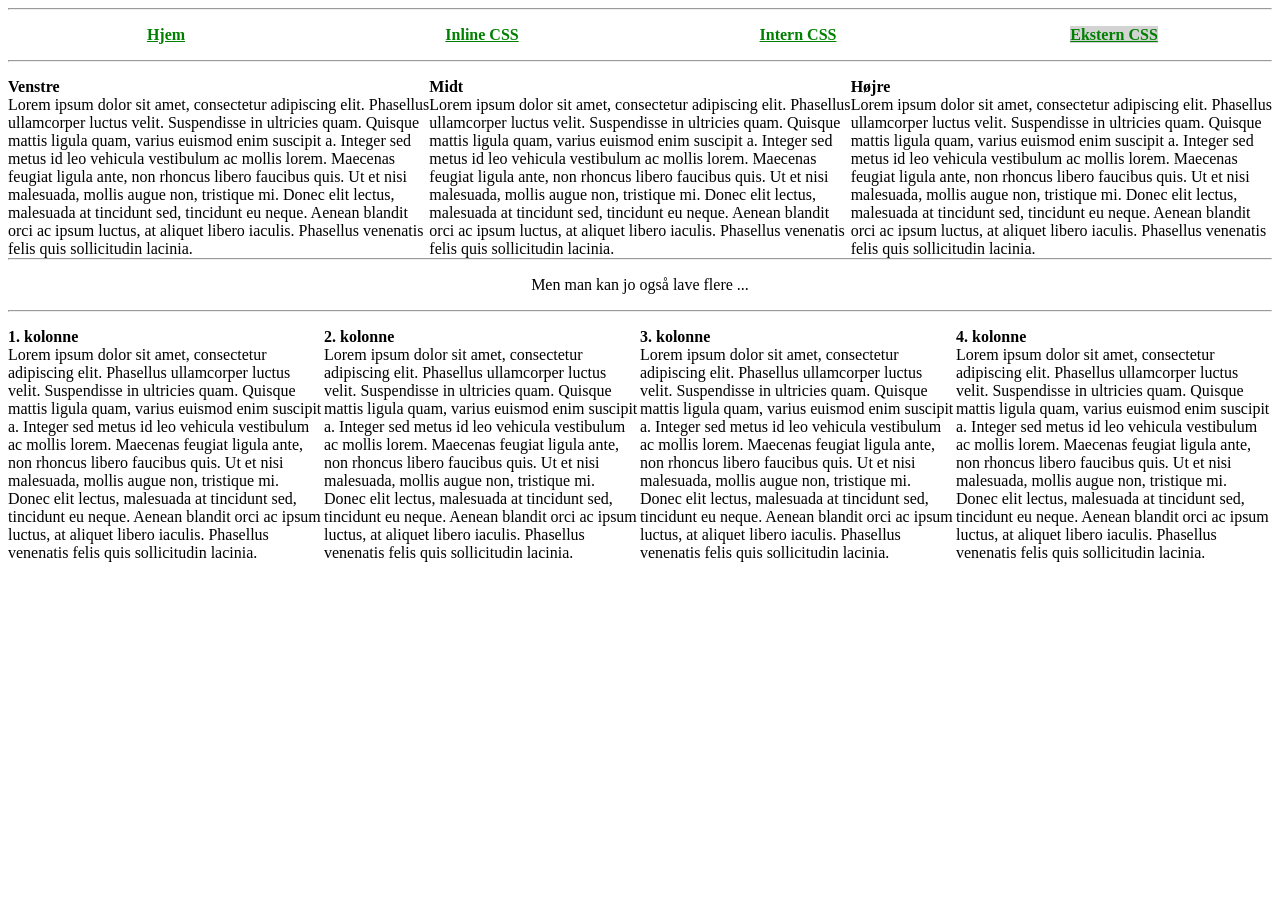
<file: modul-01/CSS/externalCSS.html>
<!DOCTYPE html>
<html>
  <head>
    <meta charset="UTF-8" />
    <title>Ekstern CSS</title>
    <link rel="stylesheet" type="text/css" href="styles.css" />
  </head>
  <body>
    <hr />
    <p class="center">
      <span class="leftFour">
        <span class="leftFour"
          ><a href="index.html"><strong>Hjem</strong></a></span
        >
        <span class="rightFour"
          ><a href="inlineCSS.html"><strong>Inline CSS</strong></a></span
        >
      </span>
      <span class="rightFour">
        <span class="leftFour"
          ><a href="internalCSS.html"><strong>Intern CSS</strong></a></span
        >
        <span class="rightFour"
          ><a class="currentLink" href="externalCSS.html"
            ><strong>Ekstern CSS</strong></a
          ></span
        >
      </span>
      <br />
    </p>
    <hr />

    <p>
      <span class="leftThree">
        <strong>Venstre</strong> <br />
        Lorem ipsum dolor sit amet, consectetur adipiscing elit. Phasellus
        ullamcorper luctus velit. Suspendisse in ultricies quam. Quisque mattis
        ligula quam, varius euismod enim suscipit a. Integer sed metus id leo
        vehicula vestibulum ac mollis lorem. Maecenas feugiat ligula ante, non
        rhoncus libero faucibus quis. Ut et nisi malesuada, mollis augue non,
        tristique mi. Donec elit lectus, malesuada at tincidunt sed, tincidunt
        eu neque. Aenean blandit orci ac ipsum luctus, at aliquet libero
        iaculis. Phasellus venenatis felis quis sollicitudin lacinia.</span
      >
      <span class="rightThree">
        <span class="leftFour"
          ><strong>Midt</strong> <br />
          Lorem ipsum dolor sit amet, consectetur adipiscing elit. Phasellus
          ullamcorper luctus velit. Suspendisse in ultricies quam. Quisque
          mattis ligula quam, varius euismod enim suscipit a. Integer sed metus
          id leo vehicula vestibulum ac mollis lorem. Maecenas feugiat ligula
          ante, non rhoncus libero faucibus quis. Ut et nisi malesuada, mollis
          augue non, tristique mi. Donec elit lectus, malesuada at tincidunt
          sed, tincidunt eu neque. Aenean blandit orci ac ipsum luctus, at
          aliquet libero iaculis. Phasellus venenatis felis quis sollicitudin
          lacinia.</span
        >
        <span class="rightFour"
          ><strong>Højre</strong> <br />
          Lorem ipsum dolor sit amet, consectetur adipiscing elit. Phasellus
          ullamcorper luctus velit. Suspendisse in ultricies quam. Quisque
          mattis ligula quam, varius euismod enim suscipit a. Integer sed metus
          id leo vehicula vestibulum ac mollis lorem. Maecenas feugiat ligula
          ante, non rhoncus libero faucibus quis. Ut et nisi malesuada, mollis
          augue non, tristique mi. Donec elit lectus, malesuada at tincidunt
          sed, tincidunt eu neque. Aenean blandit orci ac ipsum luctus, at
          aliquet libero iaculis. Phasellus venenatis felis quis sollicitudin
          lacinia.</span
        >
      </span>
    </p>

    <hr />
    <p class="center">Men man kan jo også lave flere ...</p>
    <hr />

    <p>
      <span class="leftFour">
        <span class="leftFour"
          ><strong>1. kolonne</strong> <br />
          Lorem ipsum dolor sit amet, consectetur adipiscing elit. Phasellus
          ullamcorper luctus velit. Suspendisse in ultricies quam. Quisque
          mattis ligula quam, varius euismod enim suscipit a. Integer sed metus
          id leo vehicula vestibulum ac mollis lorem. Maecenas feugiat ligula
          ante, non rhoncus libero faucibus quis. Ut et nisi malesuada, mollis
          augue non, tristique mi. Donec elit lectus, malesuada at tincidunt
          sed, tincidunt eu neque. Aenean blandit orci ac ipsum luctus, at
          aliquet libero iaculis. Phasellus venenatis felis quis sollicitudin
          lacinia.
        </span>
        <span class="rightFour"
          ><strong>2. kolonne</strong> <br />
          Lorem ipsum dolor sit amet, consectetur adipiscing elit. Phasellus
          ullamcorper luctus velit. Suspendisse in ultricies quam. Quisque
          mattis ligula quam, varius euismod enim suscipit a. Integer sed metus
          id leo vehicula vestibulum ac mollis lorem. Maecenas feugiat ligula
          ante, non rhoncus libero faucibus quis. Ut et nisi malesuada, mollis
          augue non, tristique mi. Donec elit lectus, malesuada at tincidunt
          sed, tincidunt eu neque. Aenean blandit orci ac ipsum luctus, at
          aliquet libero iaculis. Phasellus venenatis felis quis sollicitudin
          lacinia.
        </span>
      </span>
      <span class="rightFour">
        <span class="leftFour"
          ><strong>3. kolonne</strong> <br />
          Lorem ipsum dolor sit amet, consectetur adipiscing elit. Phasellus
          ullamcorper luctus velit. Suspendisse in ultricies quam. Quisque
          mattis ligula quam, varius euismod enim suscipit a. Integer sed metus
          id leo vehicula vestibulum ac mollis lorem. Maecenas feugiat ligula
          ante, non rhoncus libero faucibus quis. Ut et nisi malesuada, mollis
          augue non, tristique mi. Donec elit lectus, malesuada at tincidunt
          sed, tincidunt eu neque. Aenean blandit orci ac ipsum luctus, at
          aliquet libero iaculis. Phasellus venenatis felis quis sollicitudin
          lacinia.
        </span>
        <span class="rightFour"
          ><strong>4. kolonne</strong> <br />
          Lorem ipsum dolor sit amet, consectetur adipiscing elit. Phasellus
          ullamcorper luctus velit. Suspendisse in ultricies quam. Quisque
          mattis ligula quam, varius euismod enim suscipit a. Integer sed metus
          id leo vehicula vestibulum ac mollis lorem. Maecenas feugiat ligula
          ante, non rhoncus libero faucibus quis. Ut et nisi malesuada, mollis
          augue non, tristique mi. Donec elit lectus, malesuada at tincidunt
          sed, tincidunt eu neque. Aenean blandit orci ac ipsum luctus, at
          aliquet libero iaculis. Phasellus venenatis felis quis sollicitudin
          lacinia.
        </span>
      </span>
    </p>
  </body>
</html>
</file>
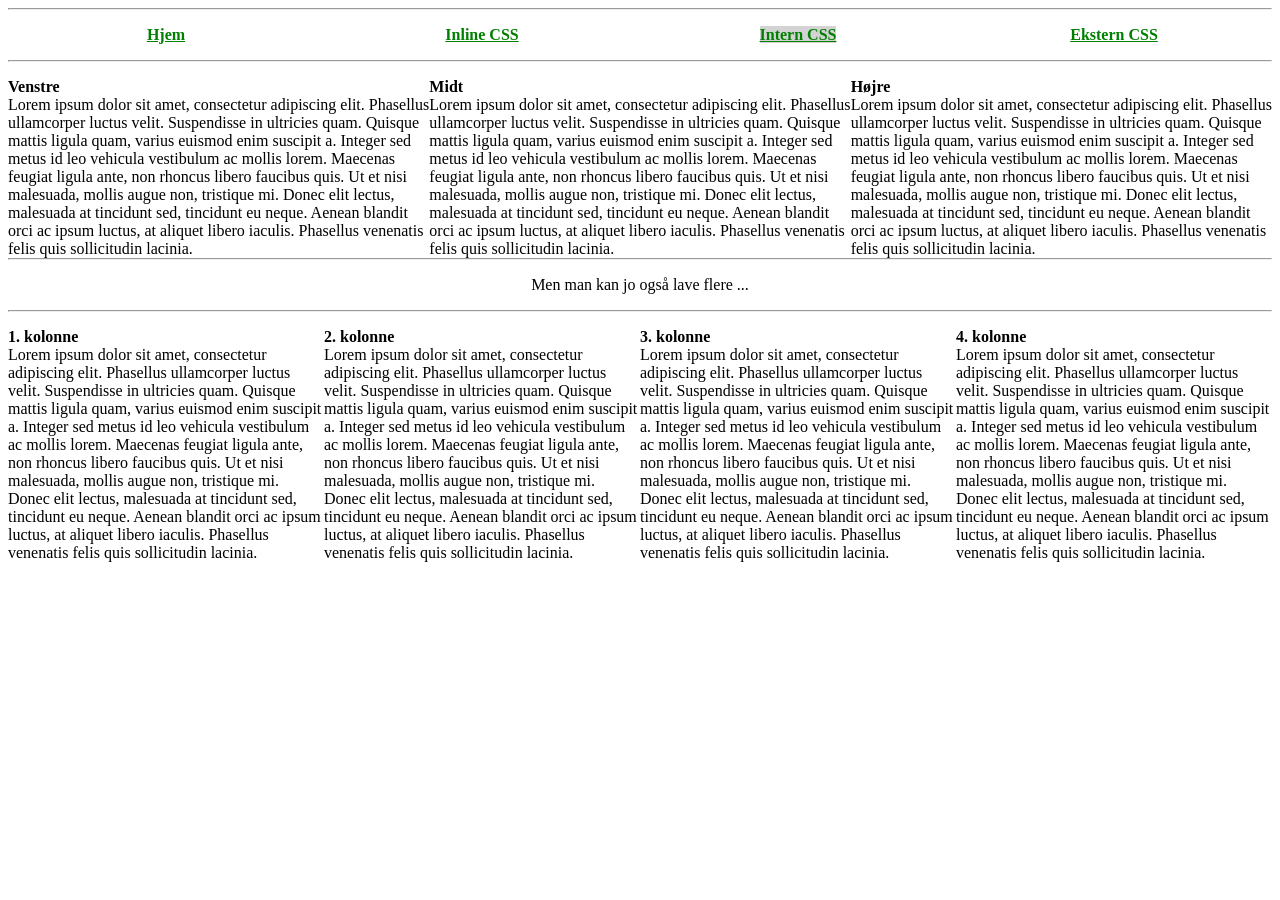
<file: modul-01/CSS/internalCSS.html>
<!DOCTYPE html>
<html>
  <head>
    <meta charset="UTF-8" />
    <title>Intern CSS</title>

    <style>
      a:link {
        color: green;
      }
      a:visited {
        color: green;
      }
      a:hover {
        color: red;
      }
      a:active {
        color: blue;
      }
      a.currentLink {
        color: green;
        background-color: lightgray;
      }
      hr {
        clear: both;
      }
      .center {
        text-align: center;
      }
      .rightFour {
        float: right;
        width: 50%;
      }
      .leftFour {
        float: left;
        width: 50%;
      }
      .rightThree {
        float: right;
        width: 66.667%;
      }
      .leftThree {
        float: left;
        width: 33.333%;
      }
    </style>
  </head>
  <body>
    <hr />
    <p class="center">
      <span class="leftFour">
        <span class="leftFour"
          ><a href="index.html"><strong>Hjem</strong></a></span
        >
        <span class="rightFour"
          ><a href="inlineCSS.html"><strong>Inline CSS</strong></a></span
        >
      </span>
      <span class="rightFour">
        <span class="leftFour"
          ><a class="currentLink" href="internalCSS.html"
            ><strong>Intern CSS</strong></a
          ></span
        >
        <span class="rightFour"
          ><a href="externalCSS.html"><strong>Ekstern CSS</strong></a></span
        >
      </span>
      <br />
    </p>
    <hr />

    <p>
      <span class="leftThree">
        <strong>Venstre</strong> <br />
        Lorem ipsum dolor sit amet, consectetur adipiscing elit. Phasellus
        ullamcorper luctus velit. Suspendisse in ultricies quam. Quisque mattis
        ligula quam, varius euismod enim suscipit a. Integer sed metus id leo
        vehicula vestibulum ac mollis lorem. Maecenas feugiat ligula ante, non
        rhoncus libero faucibus quis. Ut et nisi malesuada, mollis augue non,
        tristique mi. Donec elit lectus, malesuada at tincidunt sed, tincidunt
        eu neque. Aenean blandit orci ac ipsum luctus, at aliquet libero
        iaculis. Phasellus venenatis felis quis sollicitudin lacinia.</span
      >
      <span class="rightThree">
        <span class="leftFour"
          ><strong>Midt</strong> <br />
          Lorem ipsum dolor sit amet, consectetur adipiscing elit. Phasellus
          ullamcorper luctus velit. Suspendisse in ultricies quam. Quisque
          mattis ligula quam, varius euismod enim suscipit a. Integer sed metus
          id leo vehicula vestibulum ac mollis lorem. Maecenas feugiat ligula
          ante, non rhoncus libero faucibus quis. Ut et nisi malesuada, mollis
          augue non, tristique mi. Donec elit lectus, malesuada at tincidunt
          sed, tincidunt eu neque. Aenean blandit orci ac ipsum luctus, at
          aliquet libero iaculis. Phasellus venenatis felis quis sollicitudin
          lacinia.</span
        >
        <span class="rightFour"
          ><strong>Højre</strong> <br />
          Lorem ipsum dolor sit amet, consectetur adipiscing elit. Phasellus
          ullamcorper luctus velit. Suspendisse in ultricies quam. Quisque
          mattis ligula quam, varius euismod enim suscipit a. Integer sed metus
          id leo vehicula vestibulum ac mollis lorem. Maecenas feugiat ligula
          ante, non rhoncus libero faucibus quis. Ut et nisi malesuada, mollis
          augue non, tristique mi. Donec elit lectus, malesuada at tincidunt
          sed, tincidunt eu neque. Aenean blandit orci ac ipsum luctus, at
          aliquet libero iaculis. Phasellus venenatis felis quis sollicitudin
          lacinia.</span
        >
      </span>
    </p>

    <hr />
    <p class="center">Men man kan jo også lave flere ...</p>
    <hr />

    <p>
      <span class="leftFour">
        <span class="leftFour"
          ><strong>1. kolonne</strong> <br />
          Lorem ipsum dolor sit amet, consectetur adipiscing elit. Phasellus
          ullamcorper luctus velit. Suspendisse in ultricies quam. Quisque
          mattis ligula quam, varius euismod enim suscipit a. Integer sed metus
          id leo vehicula vestibulum ac mollis lorem. Maecenas feugiat ligula
          ante, non rhoncus libero faucibus quis. Ut et nisi malesuada, mollis
          augue non, tristique mi. Donec elit lectus, malesuada at tincidunt
          sed, tincidunt eu neque. Aenean blandit orci ac ipsum luctus, at
          aliquet libero iaculis. Phasellus venenatis felis quis sollicitudin
          lacinia.
        </span>
        <span class="rightFour"
          ><strong>2. kolonne</strong> <br />
          Lorem ipsum dolor sit amet, consectetur adipiscing elit. Phasellus
          ullamcorper luctus velit. Suspendisse in ultricies quam. Quisque
          mattis ligula quam, varius euismod enim suscipit a. Integer sed metus
          id leo vehicula vestibulum ac mollis lorem. Maecenas feugiat ligula
          ante, non rhoncus libero faucibus quis. Ut et nisi malesuada, mollis
          augue non, tristique mi. Donec elit lectus, malesuada at tincidunt
          sed, tincidunt eu neque. Aenean blandit orci ac ipsum luctus, at
          aliquet libero iaculis. Phasellus venenatis felis quis sollicitudin
          lacinia.
        </span>
      </span>
      <span class="rightFour">
        <span class="leftFour"
          ><strong>3. kolonne</strong> <br />
          Lorem ipsum dolor sit amet, consectetur adipiscing elit. Phasellus
          ullamcorper luctus velit. Suspendisse in ultricies quam. Quisque
          mattis ligula quam, varius euismod enim suscipit a. Integer sed metus
          id leo vehicula vestibulum ac mollis lorem. Maecenas feugiat ligula
          ante, non rhoncus libero faucibus quis. Ut et nisi malesuada, mollis
          augue non, tristique mi. Donec elit lectus, malesuada at tincidunt
          sed, tincidunt eu neque. Aenean blandit orci ac ipsum luctus, at
          aliquet libero iaculis. Phasellus venenatis felis quis sollicitudin
          lacinia.
        </span>
        <span class="rightFour"
          ><strong>4. kolonne</strong> <br />
          Lorem ipsum dolor sit amet, consectetur adipiscing elit. Phasellus
          ullamcorper luctus velit. Suspendisse in ultricies quam. Quisque
          mattis ligula quam, varius euismod enim suscipit a. Integer sed metus
          id leo vehicula vestibulum ac mollis lorem. Maecenas feugiat ligula
          ante, non rhoncus libero faucibus quis. Ut et nisi malesuada, mollis
          augue non, tristique mi. Donec elit lectus, malesuada at tincidunt
          sed, tincidunt eu neque. Aenean blandit orci ac ipsum luctus, at
          aliquet libero iaculis. Phasellus venenatis felis quis sollicitudin
          lacinia.
        </span>
      </span>
    </p>
  </body>
</html>
</file>
<file: modul-01/BoxModel/styles.css>
@charset "UTF-8";

/*Eksempel 1*/
/*
div {
  position: relative;
  width: 50%;
  height: 100px;
  border: 5px solid #000000;
  color: #000000;
  font-weight: bold;
  text-align: center;
  margin: 7px 15px 7px 15px;
}

div#d1 {
  background-color: red;
}
div#d2 {
  background-color: green;
}
div#d3 {
  background-color: blue;
}
div#d4 {
  background-color: yellow;
}
*/
/*Eksempel 2*/
/*
div {
  position: absolute;
  width: 50%;
  height: 100px;
  border: 5px solid #000000;
  color: #000000;
  font-weight: bold;
  text-align: center;
}

div#d1 {
  background-color: red;
  left: 0px;
  top: 0px;
}
div#d2 {
  background-color: green;
  left: 75px;
  top: 25px;
}
div#d3 {
  background-color: blue;
  left: 150px;
  top: 50px;
}
div#d4 {
  background-color: yellow;
  left: 225px;
  top: 75px;
}
*/
/*Eksempel 3*/

div {
  padding-top: 50px;
  position: absolute;
  width: 50%;
  height: 100px;
  border: 5px solid #000000;
  color: #000000;
  font-weight: bold;
  text-align: center;
}

div#d1 {
  background-color: red;
  left: 0px;
  top: 0px;
  z-index: 0;
}
div#d2 {
  background-color: green;
  left: 75px;
  top: 25px;
  z-index: 4;
}

div#d3 {
  background-color: blue;
  left: 150px;
  top: 50px;
  z-index: 2;
}
div#d4 {
  background-color: yellow;
  left: 225px;
  top: 75px;
  z-index: 3;
}
</file>
<file: modul-01/EndResult/styles.css>
@charset "UTF-8";

body {
  background-image: -webkit-linear-gradient(top, #cccccc 0%, #ffffff 100%);
  background-repeat: no-repeat;
  color: #666666;
  font: 11px Arial, Tahoma, sans-serif;
  text-align: center;
  position: relative;
}
.page-wrapper {
  background-image: -webkit-linear-gradient(bottom, #cccccc 0%, #ffffff 100%);
  background-repeat: no-repeat;
  border: 1px solid #dddddd;
  margin: 30px auto;
  text-align: left;
  width: 75%;
  float: right;
}

.sidebar {
  font: 10px Arial, Tahoma, sans-serif;
  float: left;
  width: 20%;
  margin: 30px auto;
}

h1,
h2,
h3 {
  margin: 7px 15px 3px;
}

.sidebar h3 {
  height: 10px;
  margin: 0 10px;
  width: 120px;
}

p {
  padding: 0 15px 5px;
  text-align: justify;
}

a {
  text-decoration: none;
}

a:link,
a:visited {
  color: #666666;
}

a:hover,
a:active {
  color: #000000;
}

.sidebar a:link,
.sidebar a:visited {
  color: #888888;
  text-transform: lowercase;
}

ul {
  border-top: 1px solid #dddddd;
  list-style: none outside none;
  margin: 5px 10px 0;
  text-align: left;
}

li {
  border-bottom: 1px solid #dddddd;
  display: block;
  list-style: none outside none;
  padding: 3px 0 3px 20px;
}

li:hover {
  background-color: #f3f3f3;
}
</file>
<file: modul-01/Live-code/styles.css>
#first {
  text-decoration: underline;
}
/*div#second:hover {
  display: none;
}
*/

div#second:active {
  font-size: 50px;
  font-weight: bold;
}
</file>
<file: modul-02/DOM-manipulation/Styles/styles.css>
@charset "UTF-8";

body {
  background-image: -webkit-linear-gradient(top, #cccccc 0%, #ffffff 100%);
  background-repeat: no-repeat;
  color: #666666;
  font: 11px Arial, Tahoma, sans-serif;
  text-align: center;
  position: relative;
}
#main-content-area {
  background-image: -webkit-linear-gradient(bottom, #cccccc 0%, #ffffff 100%);
  background-repeat: no-repeat;
  border: 1px solid #dddddd;
  margin: 30px auto;
  padding: 20px;
  text-align: left;
  width: 75%;
  float: right;
}

#sidebar {
  font: 10px Arial, Tahoma, sans-serif;
  float: left;
  width: 20%;
  margin: 30px auto;
  border-color: #888888;
  border-radius: 15px;
  border-style: solid;
  border-width: 1px;
}

.content {
  margin-top: 50px;
  padding: 15px;
  border-color: #dddddd;
  border-radius: 15px;
  border-style: solid;
  border-width: 1px;
  background-color: #efefef;
  width: 80%;
  float: right;
}

h1,
h2,
h3 {
  margin: 7px 15px 3px;
}

.inner-content {
  color: #000000;
  background-color: #ffffff;
  padding: 20px;
  border-radius: 10px;
}

.author,
.contact {
  font-size: 10px;
  text-align: right;
  margin: 0 15px 0;
}

.contact {
  font-style: italic;
}

.sidebar h3 {
  height: 10px;
  margin: 0 10px;
  width: 120px;
}

p {
  padding: 0 15px 5px;
  text-align: justify;
}

a {
  text-decoration: none;
}

a:link,
a:visited {
  color: #666666;
}

a:hover,
a:active {
  color: #000000;
}

.sidebar a:link,
.sidebar a:visited {
  color: #888888;
  text-transform: lowercase;
}

ul {
  border-top: 1px solid #dddddd;
  list-style: none outside none;
  margin: 5px 10px 0;
  text-align: left;
}

li {
  border-bottom: 1px solid #dddddd;
  display: block;
  list-style: none outside none;
  padding: 3px 0 3px 20px;
}

li:hover {
  background-color: #f3f3f3;
}
</file>
<file: modul-03/DOM-manipulation/Styles/styles.css>
@charset "UTF-8";

body {
  background-image: -webkit-linear-gradient(top, #cccccc 0%, #ffffff 100%);
  background-repeat: no-repeat;
  color: #666666;
  font: 11px Arial, Tahoma, sans-serif;
  text-align: center;
  position: relative;
}
#main-content-area {
  background-image: -webkit-linear-gradient(bottom, #cccccc 0%, #ffffff 100%);
  background-repeat: no-repeat;
  border: 1px solid #dddddd;
  margin: 30px auto;
  padding: 20px;
  text-align: left;
  width: 75%;
  float: right;
}

#sidebar {
  font: 10px Arial, Tahoma, sans-serif;
  float: left;
  width: 20%;
  margin: 30px auto;
  border-color: #888888;
  border-radius: 15px;
  border-style: solid;
  border-width: 1px;
}

.content {
  margin-top: 50px;
  padding: 15px;
  border-color: #dddddd;
  border-radius: 15px;
  border-style: solid;
  border-width: 1px;
  background-color: #efefef;
  width: 80%;
  float: right;
}

h1,
h2,
h3 {
  margin: 7px 15px 3px;
}

.inner-content {
  color: #000000;
  background-color: #ffffff;
  padding: 20px;
  border-radius: 10px;
}

.author,
.contact {
  font-size: 10px;
  text-align: right;
  margin: 0 15px 0;
}

.contact {
  font-style: italic;
}

.sidebar h3 {
  height: 10px;
  margin: 0 10px;
  width: 120px;
}

p {
  padding: 0 15px 5px;
  text-align: justify;
}

a {
  text-decoration: none;
}

a:link,
a:visited {
  color: #666666;
}

a:hover,
a:active {
  color: #000000;
}

.sidebar a:link,
.sidebar a:visited {
  color: #888888;
  text-transform: lowercase;
}

ul {
  border-top: 1px solid #dddddd;
  list-style: none outside none;
  margin: 5px 10px 0;
  text-align: left;
}

li {
  border-bottom: 1px solid #dddddd;
  display: block;
  list-style: none outside none;
  padding: 3px 0 3px 20px;
}

li:hover {
  background-color: #f3f3f3;
}
</file>
<file: modul-01/CSS/styles.css>
@charset "UTF-8";

a:link {
  color: green;
}

a:visited {
  color: green;
}

a:hover {
  color: red;
}

a:active {
  color: blue;
}

a.currentLink {
  color: green;
  background-color: lightgray;
}

hr {
  clear: both;
}

.center {
  text-align: center;
}

.rightFour {
  float: right;
  width: 50%;
}

.leftFour {
  float: left;
  width: 50%;
}

.rightThree {
  float: right;
  width: 66.667%;
}

.leftThree {
  float: left;
  width: 33.333%;
}
</file>
